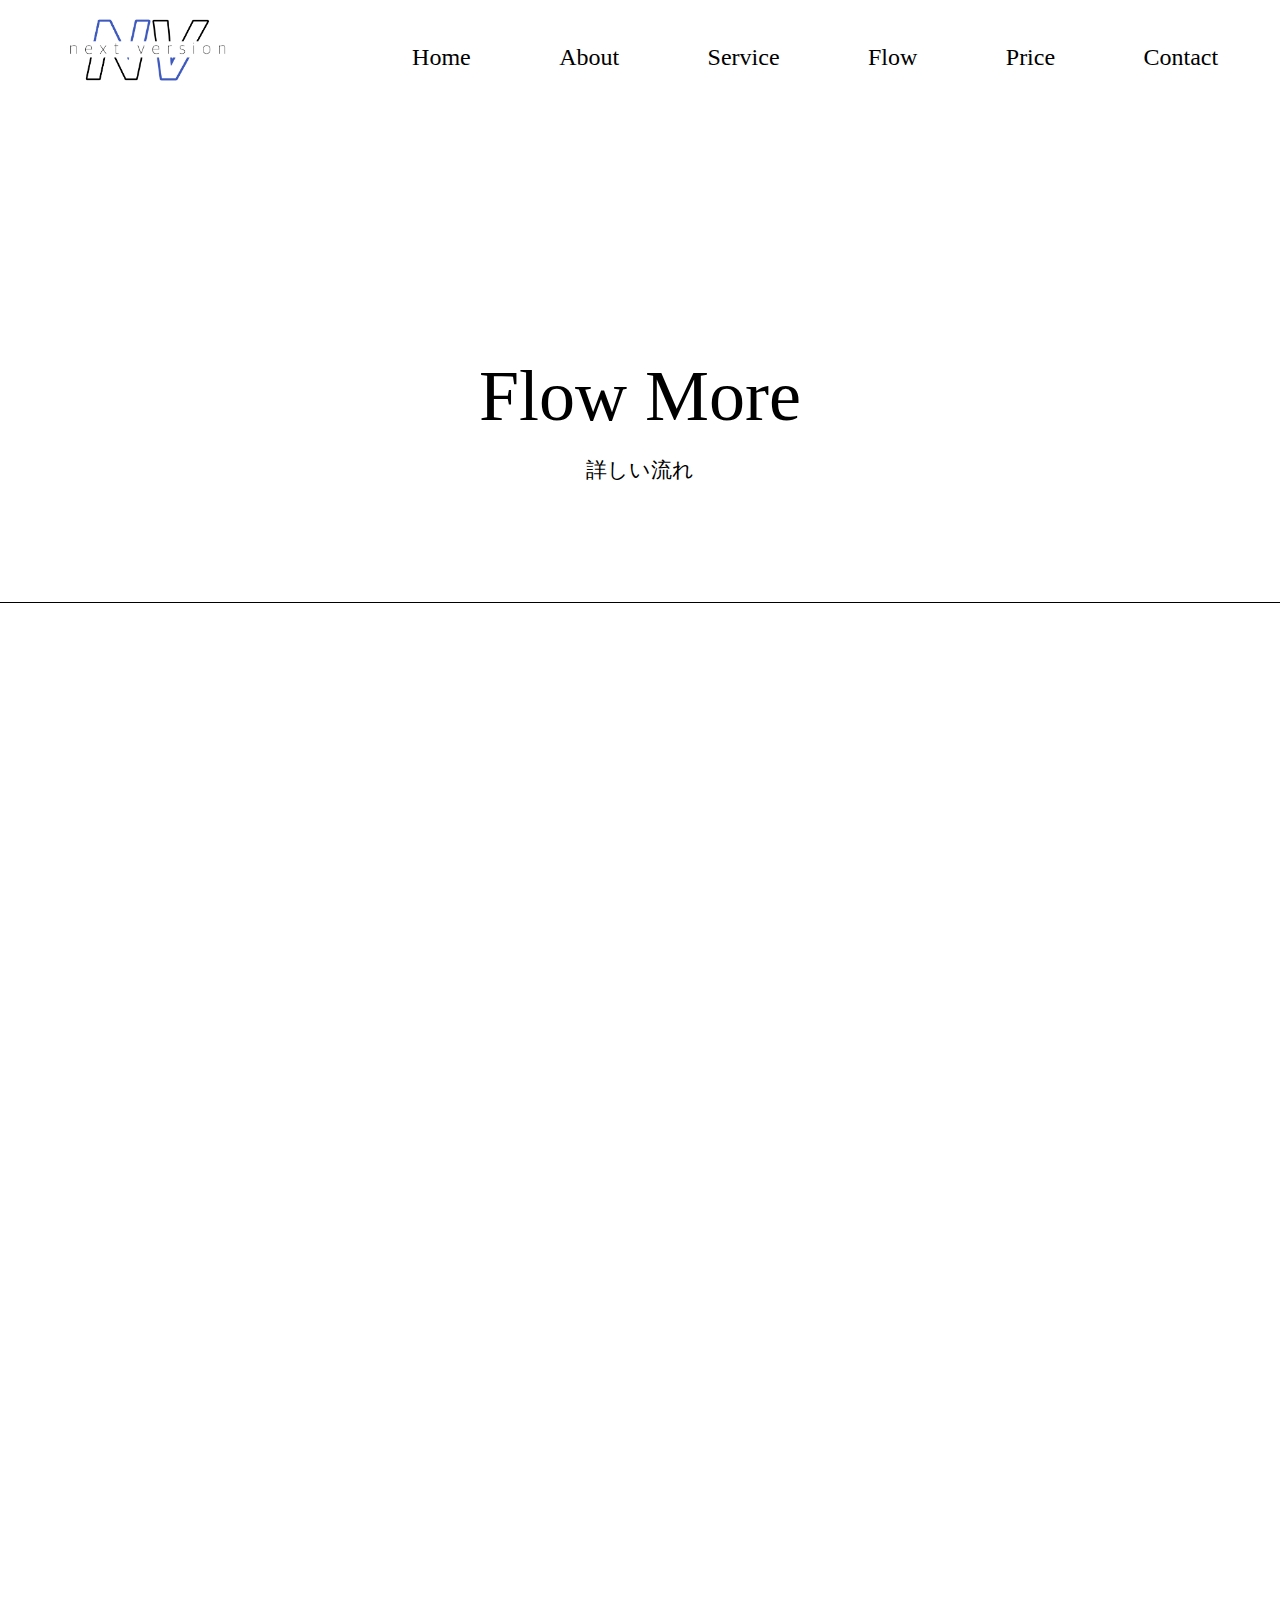
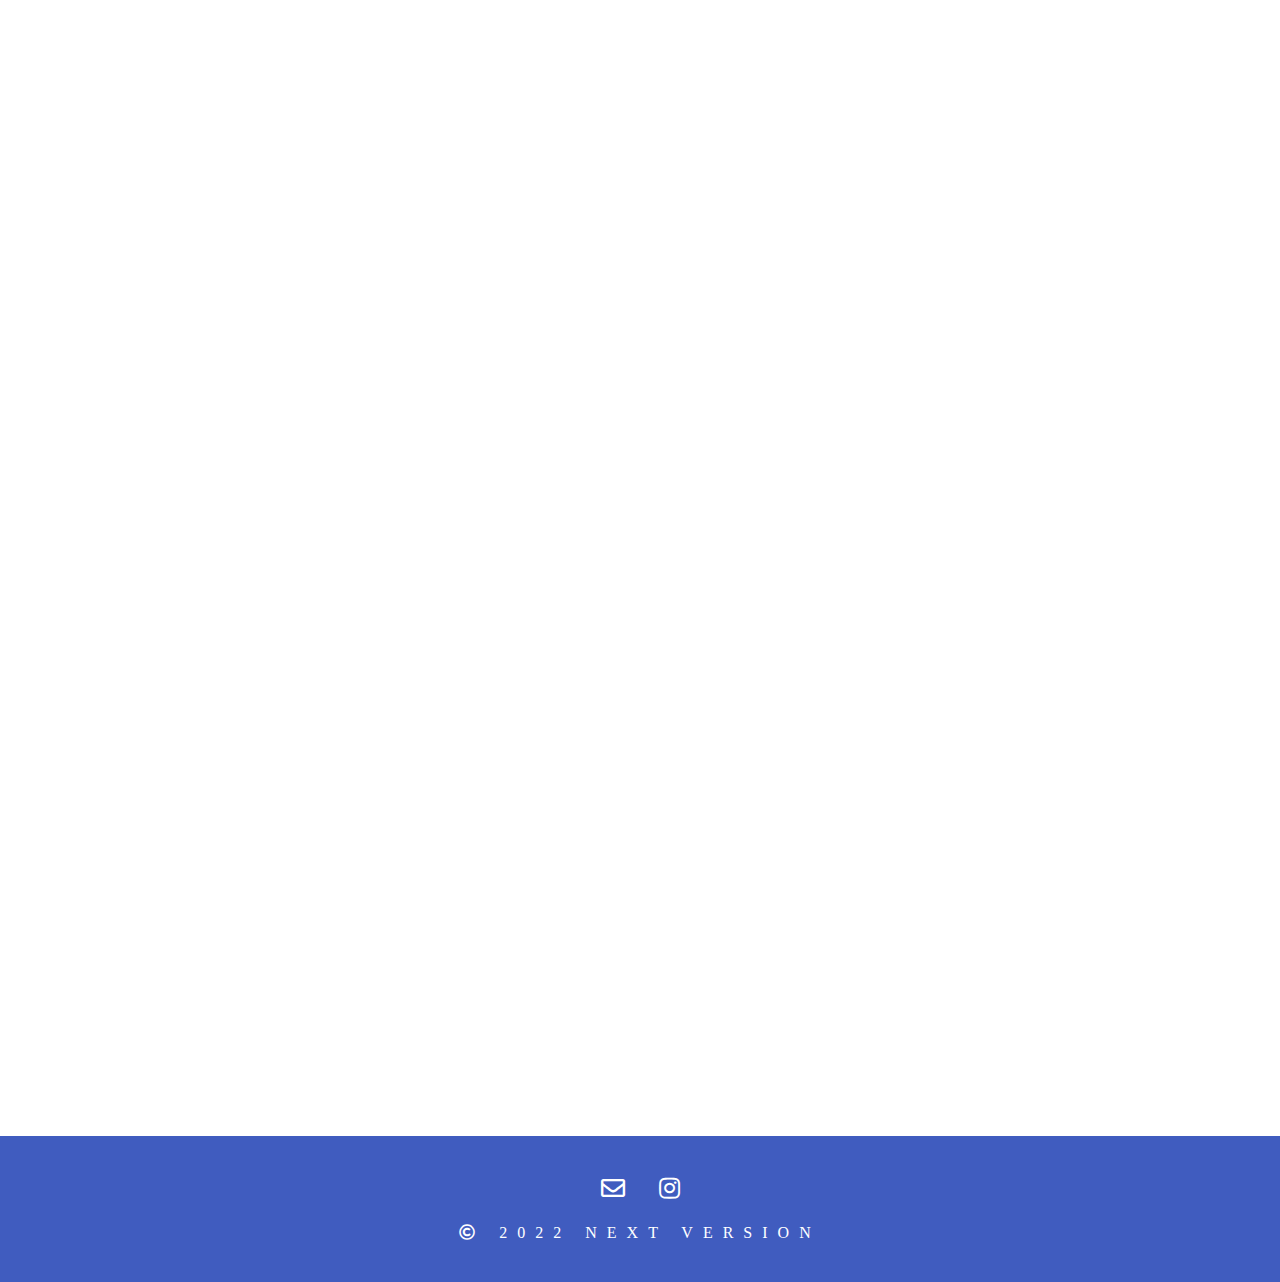
<file: flow.html>
<html>
    <head>
        <meta charset="utf-8">
        <meta name="viewport" content="width=device-width, initial-scale=1.0">
        <link href="https://fonts.googleapis.com/css?family=Alegreya+Sans+SC:300" rel="stylesheet">
        <link rel="stylesheet" href="flow.css">
        <link rel="stylesheet" href="flow_res.css">
        <link rel="stylesheet" href="resset.css">
        <link href="https://use.fontawesome.com/releases/v5.6.1/css/all.css" rel="stylesheet">
        <script src="https://code.jquery.com/jquery-3.6.0.min.js" integrity="sha256-/xUj+3OJU5yExlq6GSYGSHk7tPXikynS7ogEvDej/m4="crossorigin="anonymous"></script>
        
    </head>
    <body>
        <header>
            <div class="header-container">
                <div class="header-left">
                    <a href="nextversion.html#next-top">
                        <img src="logo_sub.PNG">
                    </a>
                </div>
                <div class="header-right">
                    <div class="home-btn header-btn">
                        <a href="index.html#next-top">Home</a>
                    </div>
                    <div class="about-btn header-btn">
                        <a href="index.html#next-about">About</a>
                    </div>
                    <div class="service-btn header-btn">
                        <a href="index.html#next-service">Service</a>
                    </div>
                    <div class="flow-btn header-btn">
                        <a href="index.html#next-flow">Flow</a>
                    </div>
                    <div class="price-btn header-btn">
                        <a href="index.html#next-price">Price</a>
                    </div>
                    <div class="contact-btn header-btn">
                        <a href="index.html#next-contact">Contact</a>
                    </div>
                    <div class="header-btns">
                        <ul class="header-menu">
                            <li>
                                <i class="fas fa-align-justify"></i>
                                <ul class="header-menu-sub">
                                    <li><a href="index.html#next-top">Home</a></li>
                                    <li><a href="index.html#next-about">About</a></li>
                                    <li><a href="index.html#next-service">Service</a></li>
                                    <li><a href="index.html#next-flow">Flow</a></li>
                                    <li><a href="index.html#next-price">Price</a></li>
                                    <li><a href="index.html#next-contact">Contact</a></li>
                                </ul>
                            </li>
                        </ul>
                    </div>
                </div>
            </div>
        </header>

        <main>
            <div class="flow-more">
                <div class="flow-more-container">
                    <div class="flow-more-head">
                        <h1>Flow More</h1>
                        <p>詳しい流れ</p>
                    </div>
                    <div class="flow-more-main fadein">
                        <div class="flow-more-top">
                            <h1 class="top-header">ホームページ制作の流れ</h1>
                            <div class="top-text">
                                <i class="fas fa-laptop-code"></i>
                                <p>店舗用サイトやコーポレートサイト、<br class="sp">ECサイトなど何でも製作致します。<br>ホームページの更新や既存のサイトの<br class="sp">デザイン変更も受け付けております。<br>何でもご相談ください。</p>
                            </div>
                        </div>
                        <div class="flow-more-text">
                            <div class="step_one step_block fadein">
                                <div class="step_left">
                                    <h1>STEP 1</h1>
                                </div>
                                <div class="step_right">
                                    <h2>お打ち合わせ・ヒアリング</h2>
                                    <p>まずは当ホームページのメールリンクかインスタグラムのDMにてご連絡ください。<br>
                                        日程調整次第、対面やオンラインでの打ち合わせを<br class="tb">致します。<br>
                                        そこで、ご要望やご予算を相談させていただきます。
                                    </p>
                                </div>
                            </div>
                            <div class="step_two step_block fadein">
                                <div class="step_left">
                                    <h1>STEP 2</h1>
                                </div>
                                <div class="step_right">
                                    <h2>ご提案・お見積もり・発注決定</h2>
                                    <p>ヒアリング内容をもとにお見積りや課題分析などを<br class="tb">させていただきます。<br>
                                        ご要望いただいたホームページの制作量から、お見積りを提出させていただきます。<br>
                                       (製作費のご入金は納品後となります。)
                                    </p>
                                </div>
                            </div>
                            <div class="step_three step_block fadein">
                                <div class="step_left">
                                    <h1>STEP 3</h1>
                                </div>
                                <div class="step_right">
                                    <h2>構成・ワイヤーフレームの作成</h2>
                                    <p>
                                        ここで、ホームページの構成や写真やテキストの素材を確定します。
                                    </p>
                                </div>
                            </div>
                            <div class="step_four step_block fadein">
                                <div class="step_left">
                                    <h1>STEP 4</h1>
                                </div>
                                <div class="step_right">
                                    <h2>デザインを入れる</h2>
                                    <p>
                                        ワイヤーフレームをもとにデザインを入れていきます。
                                    </p>
                                </div>
                            </div>
                            <div class="step_five step_block fadein">
                                <div class="step_left">
                                    <h1>STEP 5</h1>
                                </div>
                                <div class="step_right">
                                    <h2>テスト環境にコーディング</h2>
                                    <p>
                                        デザインをもとに、コーディングをしていきます。<br>動きのあるホームページはここで作成致します。
                                    </p>
                                </div>
                            </div>
                            <div class="step_six step_block fadein">
                                <div class="step_left">
                                    <h1>STEP 6</h1>
                                </div>
                                <div class="step_right">
                                    <h2>テストサイトで確認・修正、納品</h2>
                                    <p>
                                        ここでサイトの不具合や機能などの確認を<br class="tb">していただきます。<br>
                                        完成次第、サイトを本番環境に移行し、<br class="tb">納品となります。
                                    </p>
                                </div>
                        </div>
                    </div>
                </div>
            </div>
        </main>
        <footer>
            <div class="contacts">
                <a href="mailto:tachi.ishi.lab@gmail.com" class="footer-mail"><i class="far fa-envelope"></i></a>
                <a href="https://www.instagram.com/tachibana_hayato_/" class="footer-insta"><i class="fab fa-instagram"></i></a>
            </div>
            <p><i class="far fa-copyright"></i> 2022 NEXT VERSION</p>
        </footer>
        <script src="flow.js"></script>
    </body>
</html>
</file>
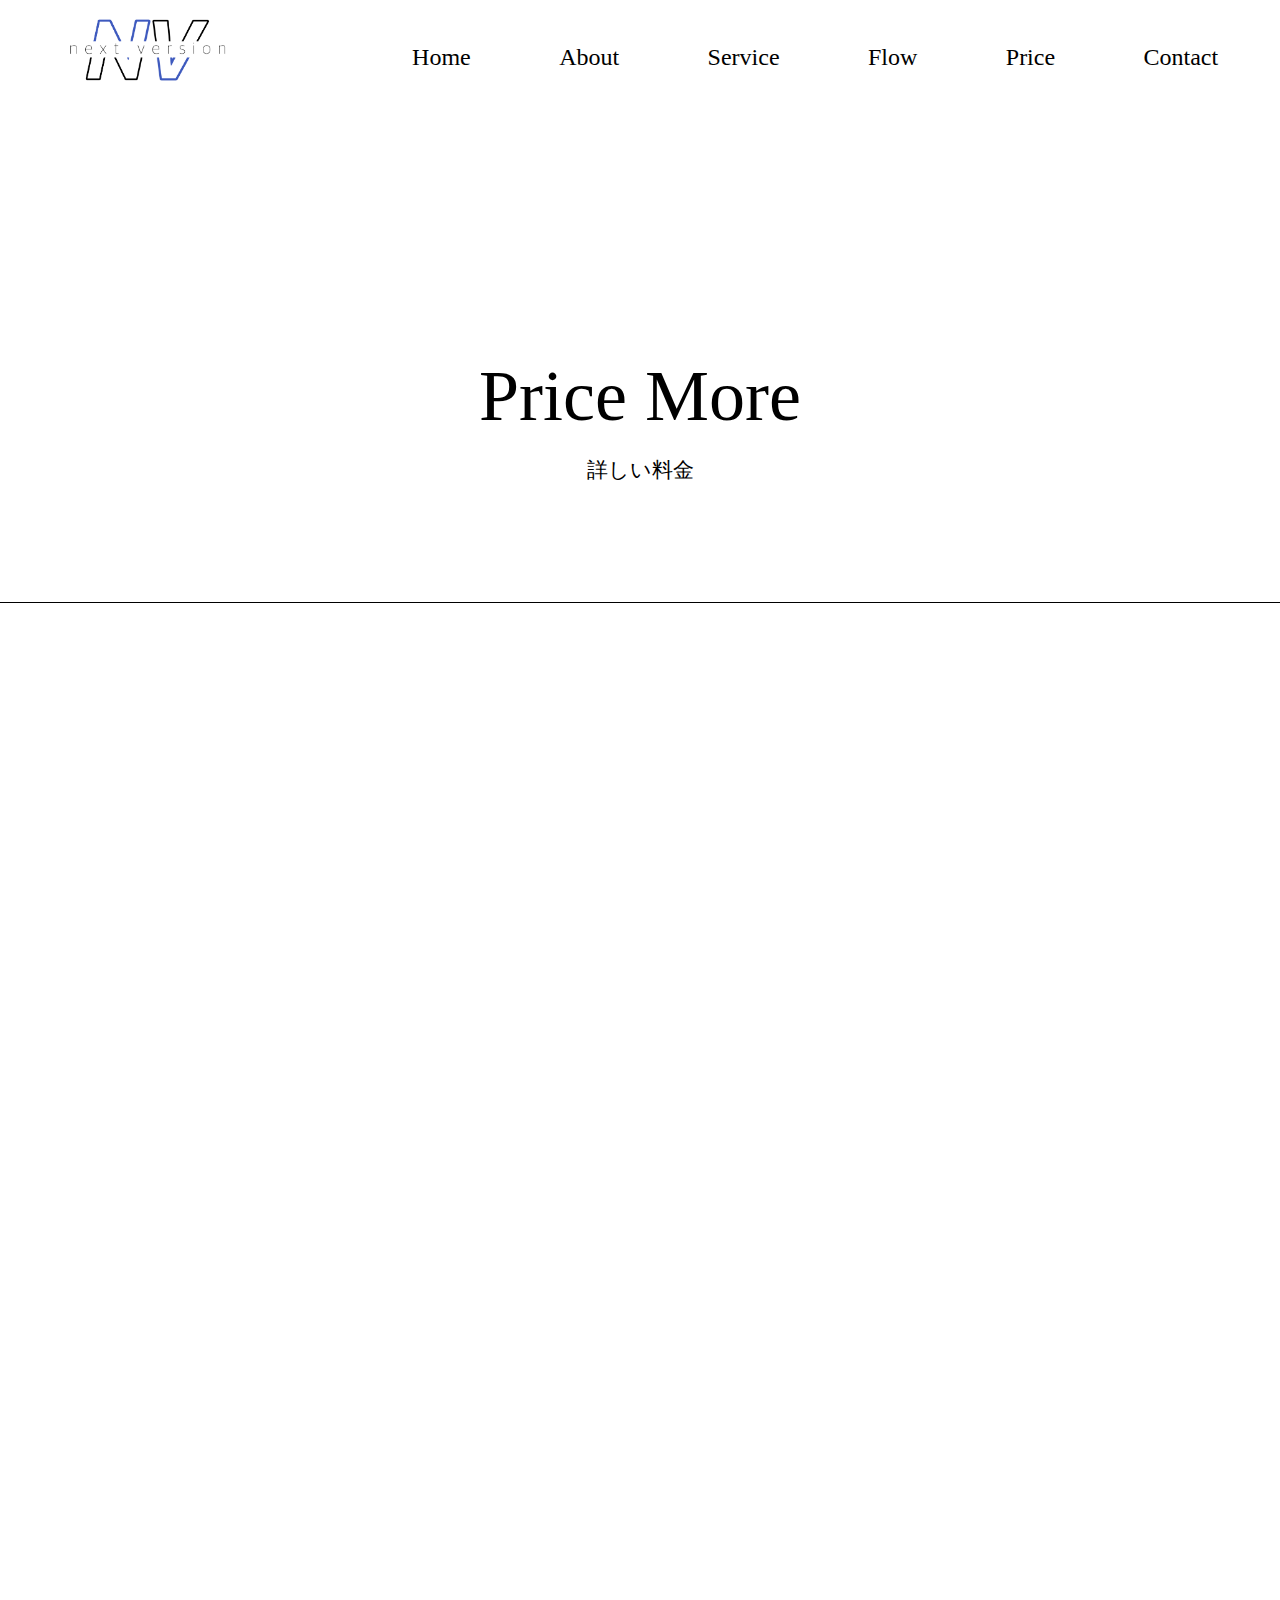
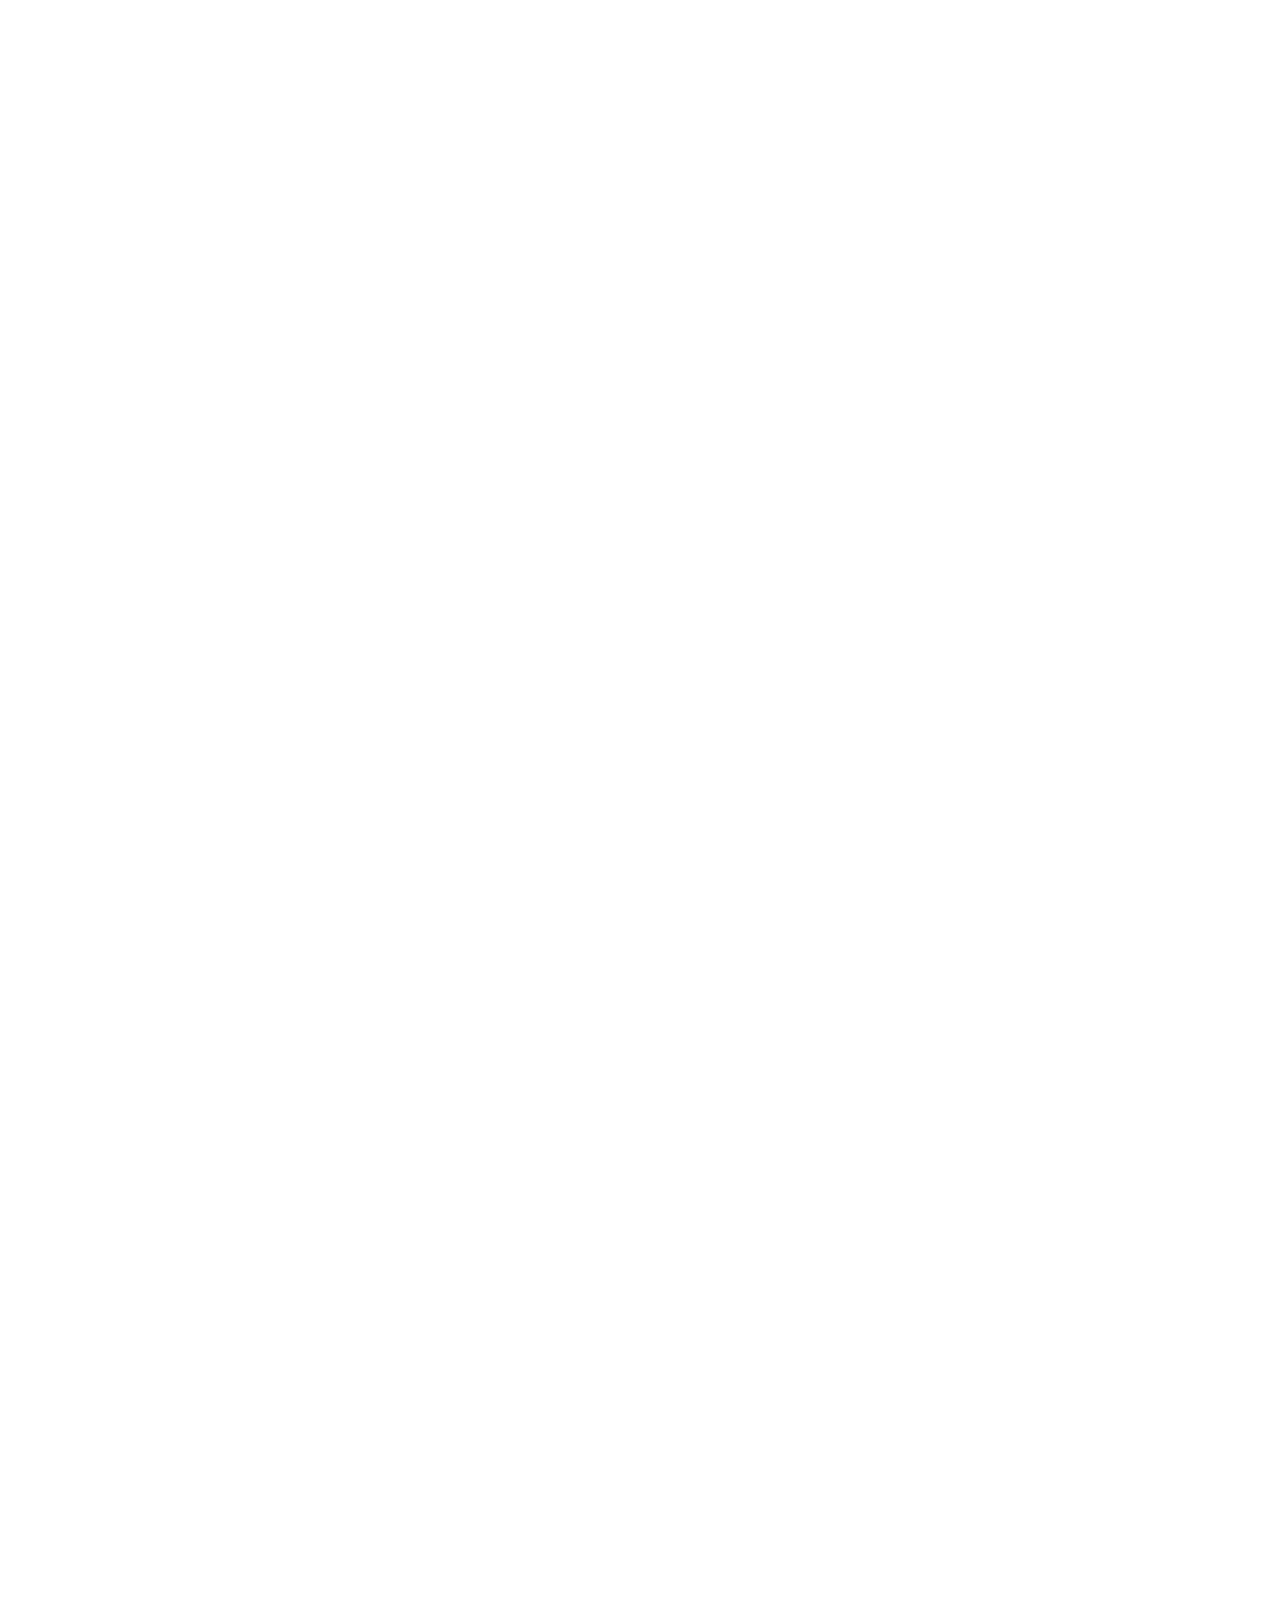
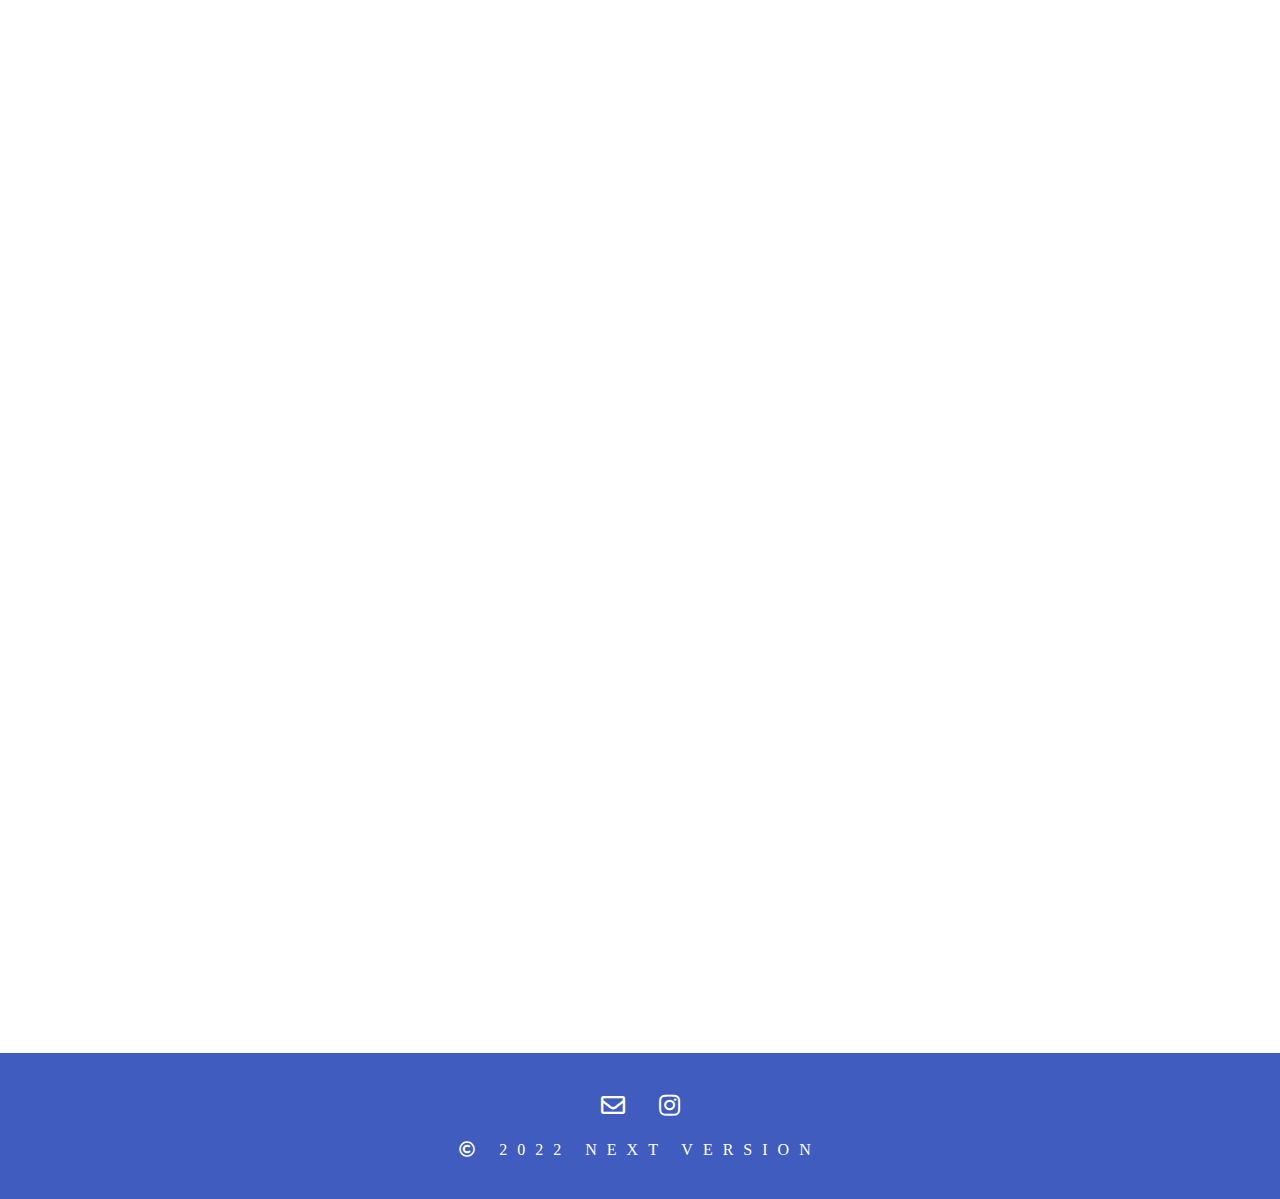
<file: price.html>
<html>
    <head>
        <meta charset="utf-8">
        <meta name="viewport" content="width=device-width, initial-scale=1.0">
        <link href="https://fonts.googleapis.com/css?family=Alegreya+Sans+SC:300" rel="stylesheet">
        <link rel="stylesheet" href="price.css">
        <link rel="stylesheet" href="price_res.css">
        <link rel="stylesheet" href="resset.css">
        <link href="https://use.fontawesome.com/releases/v5.6.1/css/all.css" rel="stylesheet">
        <script src="https://code.jquery.com/jquery-3.6.0.min.js" integrity="sha256-/xUj+3OJU5yExlq6GSYGSHk7tPXikynS7ogEvDej/m4="crossorigin="anonymous"></script>

    </head>
    <body>
        <header>
            <div class="header-container">
                <div class="header-left">
                    <a href="nextversion.html#next-top">
                        <img src="logo_sub.PNG">
                    </a>
                </div>
                <div class="header-right">
                    <div class="home-btn header-btn">
                        <a href="index.html#next-top">Home</a>
                    </div>
                    <div class="about-btn header-btn">
                        <a href="index.html#next-about">About</a>
                    </div>
                    <div class="service-btn header-btn">
                        <a href="index.html#next-service">Service</a>
                    </div>
                    <div class="flow-btn header-btn">
                        <a href="index.html#next-flow">Flow</a>
                    </div>
                    <div class="price-btn header-btn">
                        <a href="index.html#next-price">Price</a>
                    </div>
                    <div class="contact-btn header-btn">
                        <a href="index.html#next-contact">Contact</a>
                    </div>
                    <div class="header-btns">
                        <ul class="header-menu">
                            <li>
                                <i class="fas fa-align-justify"></i>
                                <ul class="header-menu-sub">
                                    <li><a href="index.html#next-top">Home</a></li>
                                    <li><a href="index.html#next-about">About</a></li>
                                    <li><a href="index.html#next-service">Service</a></li>
                                    <li><a href="index.html#next-flow">Flow</a></li>
                                    <li><a href="index.html#next-price">Price</a></li>
                                    <li><a href="index.html#next-contact">Contact</a></li>
                                </ul>
                            </li>
                        </ul>
                    </div>
                </div>
            </div>
        </header>
        <main>
            <div class="price-more">
                <div class="price-more-head">
                    <h1>Price More</h1>
                    <p>詳しい料金</p>
                </div>
                <div class="price-more-top-text fadein">
                    <p>料金につきましては制作するページ量、アニメーションによって変更致します。
                        <br>例ではありますが、下記のような料金<br class="sp">設定になります。
                    </p>
                </div>
                <div class="site-one site-box fadein">
                    <div class="site-box-container">
                        <h1>例1:&nbsp;ECサイト</h1>
                        <div class="site-box-content">
                            <div class="content-box content-price">
                                <h2>制作費用</h2>
                                <p>¥150,000〜</p>
                            </div>
                            <div class="content-box content-period">
                                <h2>制作期間</h2>
                                <p>1ヶ月〜</p>
                            </div>
                            <div class="content-box content-more">
                                <h2>制作内容</h2>
                                <p>
                                    物販サイトです。<br>
                                    自分の商品を販売したい方に<br class="sp"><br class="tb">オススメです。
                                </p>
                            </div>
                        </div>
                    </div>
                </div>
                <div class="site-two site-box fadein">
                    <div class="site-box-container">
                        <h1>例2:&nbsp;ポートフォリオサイト</h1>
                        <div class="site-box-content">
                            <div class="content-box content-price">
                                <h2>制作費用</h2>
                                <p>¥50,000〜</p>
                            </div>
                            <div class="content-box content-period">
                                <h2>制作期間</h2>
                                <p>1ヶ月〜</p>
                            </div>
                            <div class="content-box content-more">
                                <h2>制作内容</h2>
                                <p>
                                    制作した作品を提載する<br class="sp">サイトです。<br>
                                    オンラインにご自身の作品を置き、多くの人に作品を見せたい<br class="sp">という方にオススメです。
                                </p>
                            </div>
                        </div>
                    </div>
                </div>
                <div class="site-three site-box fadein">
                    <div class="site-box-container">
                        <h1>例3:&nbsp;店舗サイト</h1>
                        <div class="site-box-content">
                            <div class="content-box content-price">
                                <h2>制作費用</h2>
                                <p>¥150,000〜</p>
                            </div>
                            <div class="content-box content-period">
                                <h2>制作期間</h2>
                                <p>1ヶ月〜</p>
                            </div>
                            <div class="content-box content-more">
                                <h2>制作内容</h2>
                                <p>
                                    カフェや美容室など実店舗を<br class="sp">出店されている方に<br class="tb">オススメの<br class="sp">サイトです。<br>
                                    メニューやコンセプト、お知らせなどを提載します。
                                </p>
                            </div>
                        </div>
                    </div>
                </div>
                <div class="site-four site-box fadein">
                    <div class="site-box-container">
                        <h1>例4:&nbsp;１ページ完結型サイト</h1>
                        <div class="site-box-content">
                            <div class="content-box content-price">
                                <h2>制作費用</h2>
                                <p>¥100,000円〜</p>
                            </div>
                            <div class="content-box content-period">
                                <h2>制作期間</h2>
                                <p>1ヶ月〜</p>
                            </div>
                            <div class="content-box content-more">
                                <h2>制作内容</h2>
                                <p>
                                    シンプルなサイトが望みの方は<br class="sp"><br class="tb">こちらがオススメ<br class="tb">です。<br>
                                    ページを一枚にまとめて、<br class="sp">シンプルなサイト構成が<br class="sp">可能です。
                                </p>
                            </div>
                        </div>
                    </div>
                </div>
                <div class="site-five site-box fadein">
                    <div class="site-box-container">
                        <h1>例5:&nbsp;ランディンページ</h1>
                        <div class="site-box-content">
                            <div class="content-box content-price">
                                <h2>制作費用</h2>
                                <p>¥200,000〜</p>
                            </div>
                            <div class="content-box content-period">
                                <h2>制作期間</h2>
                                <p>1.5ヶ月〜</p>
                            </div>
                            <div class="content-box content-more">
                                <h2>制作内容</h2>
                                <p>
                                    広告用のサイトです。<br>
                                    商品をwebページに載せて、<br class="sp">宣伝したいという方にオススメ<br class="sp">です。
                                </p>
                            </div>
                        </div>
                    </div>
                </div>
                <div class="site-six site-box fadein">
                    <div class="site-box-container">
                        <h1>例6:&nbsp;コーポレートサイト</h1>
                        <div class="site-box-content">
                            <div class="content-box content-price">
                                <h2>制作費用</h2>
                                <p>¥250,000</p>
                            </div>
                            <div class="content-box content-period">
                                <h2>制作期間</h2>
                                <p>1.5ヶ月〜</p>
                            </div>
                            <div class="content-box content-more">
                                <h2>制作内容</h2>
                                <p>
                                    法人様向けのホームページです。<br>
                                    採用情報や自分の会社のサイトを作りたいという方にオススメ<br class="sp">です。
                                </p>
                            </div>
                        </div>
                    </div>
                </div>
                <div class="plan-boxes fadein">
                    <div class="boxes-container">
                        <div class="plan-box a-plan">
                            <h2>Aプラン</h2>
                            <h3>上記のホームページ作成費</h3>
                            <p>運用・保守なし</p>
                        </div>
                        <div class="plan-box b-plan">
                            <h2>Bプラン</h2>
                            <h3>上記のホームページ作成費</h3>
                            <p>運用・保守あり（運用費 ¥:5000/月)</p>
                        </div>
                    </div>
                </div>
            </div>
        </main>
        <footer>
            <div class="contacts">
                <a href="mailto:tachi.ishi.lab@gmail.com" class="footer-mail"><i class="far fa-envelope"></i></a>
                <a href="https://www.instagram.com/tachibana_hayato_/" class="footer-insta"><i class="fab fa-instagram"></i></a>
            </div>
            <p><i class="far fa-copyright"></i> 2022 NEXT VERSION</p>
        </footer>
        <script src="price.js"></script>
    </body>
</html>
</file>
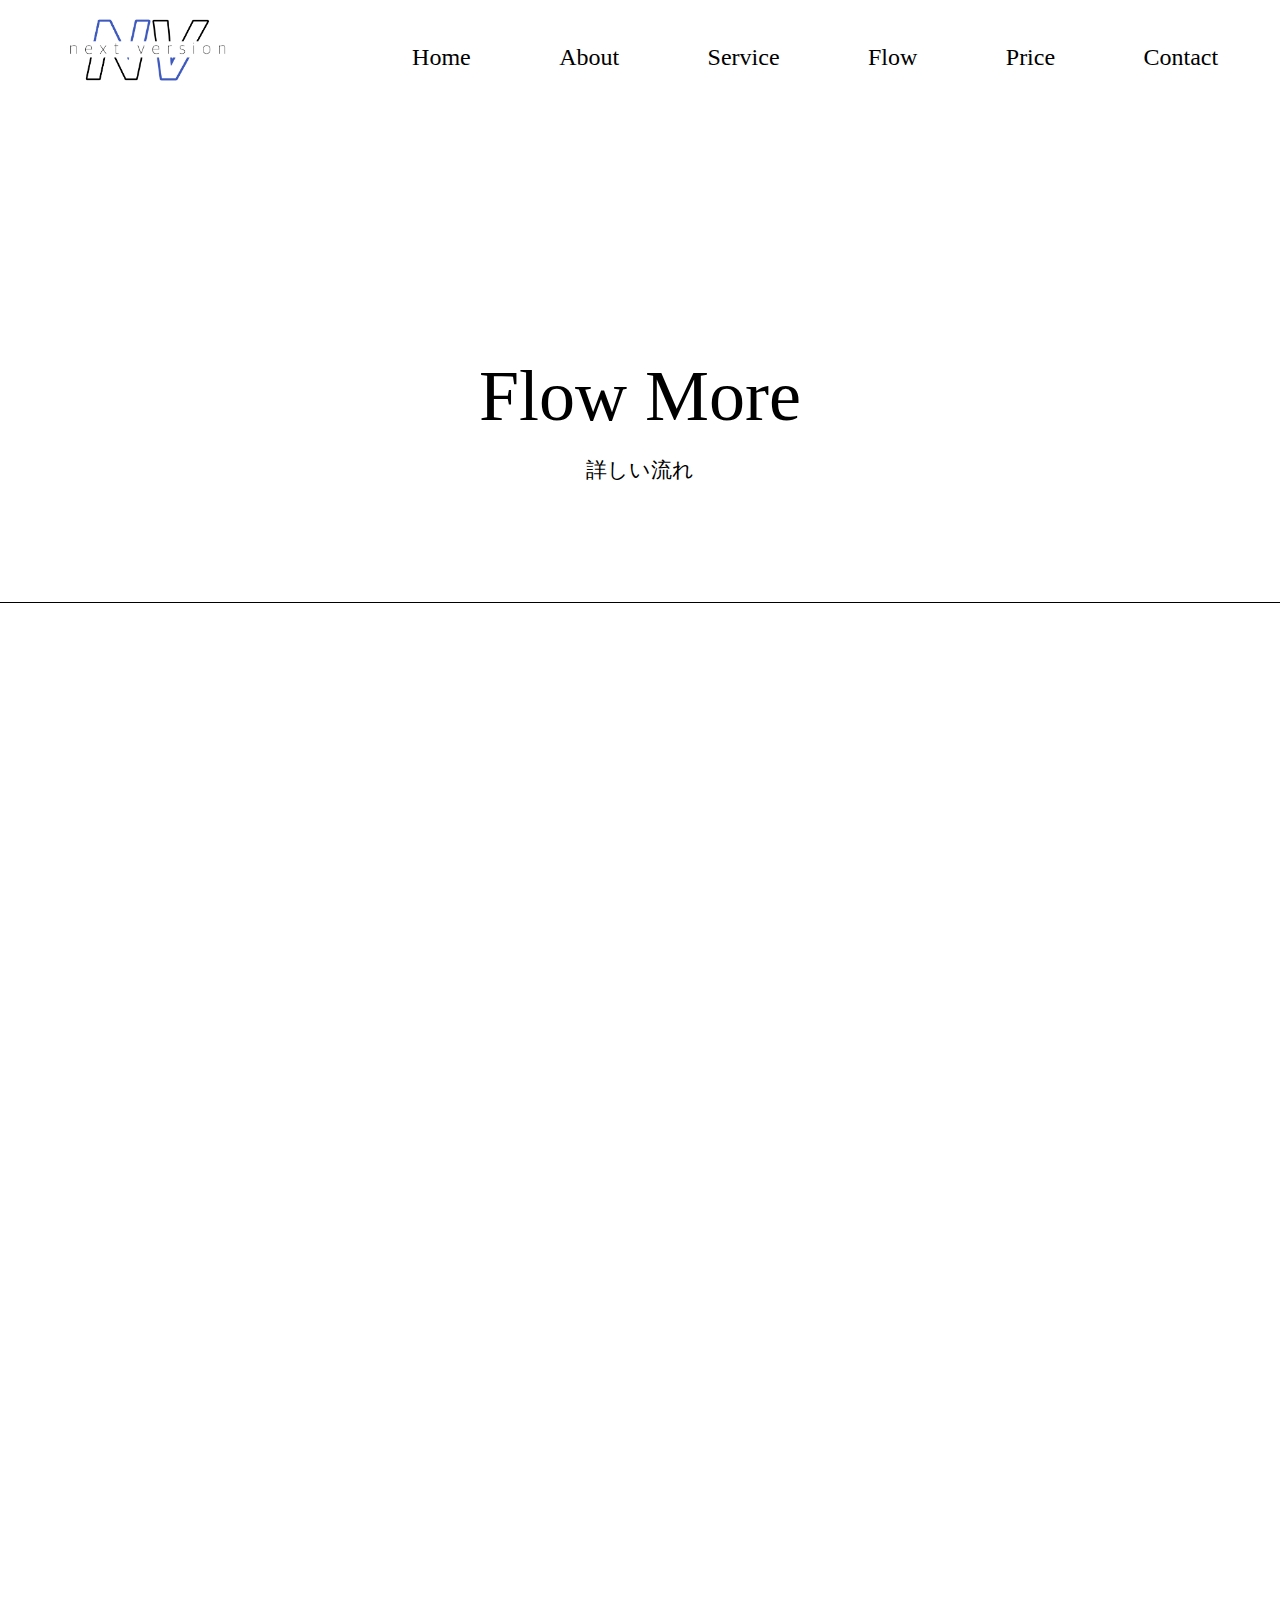
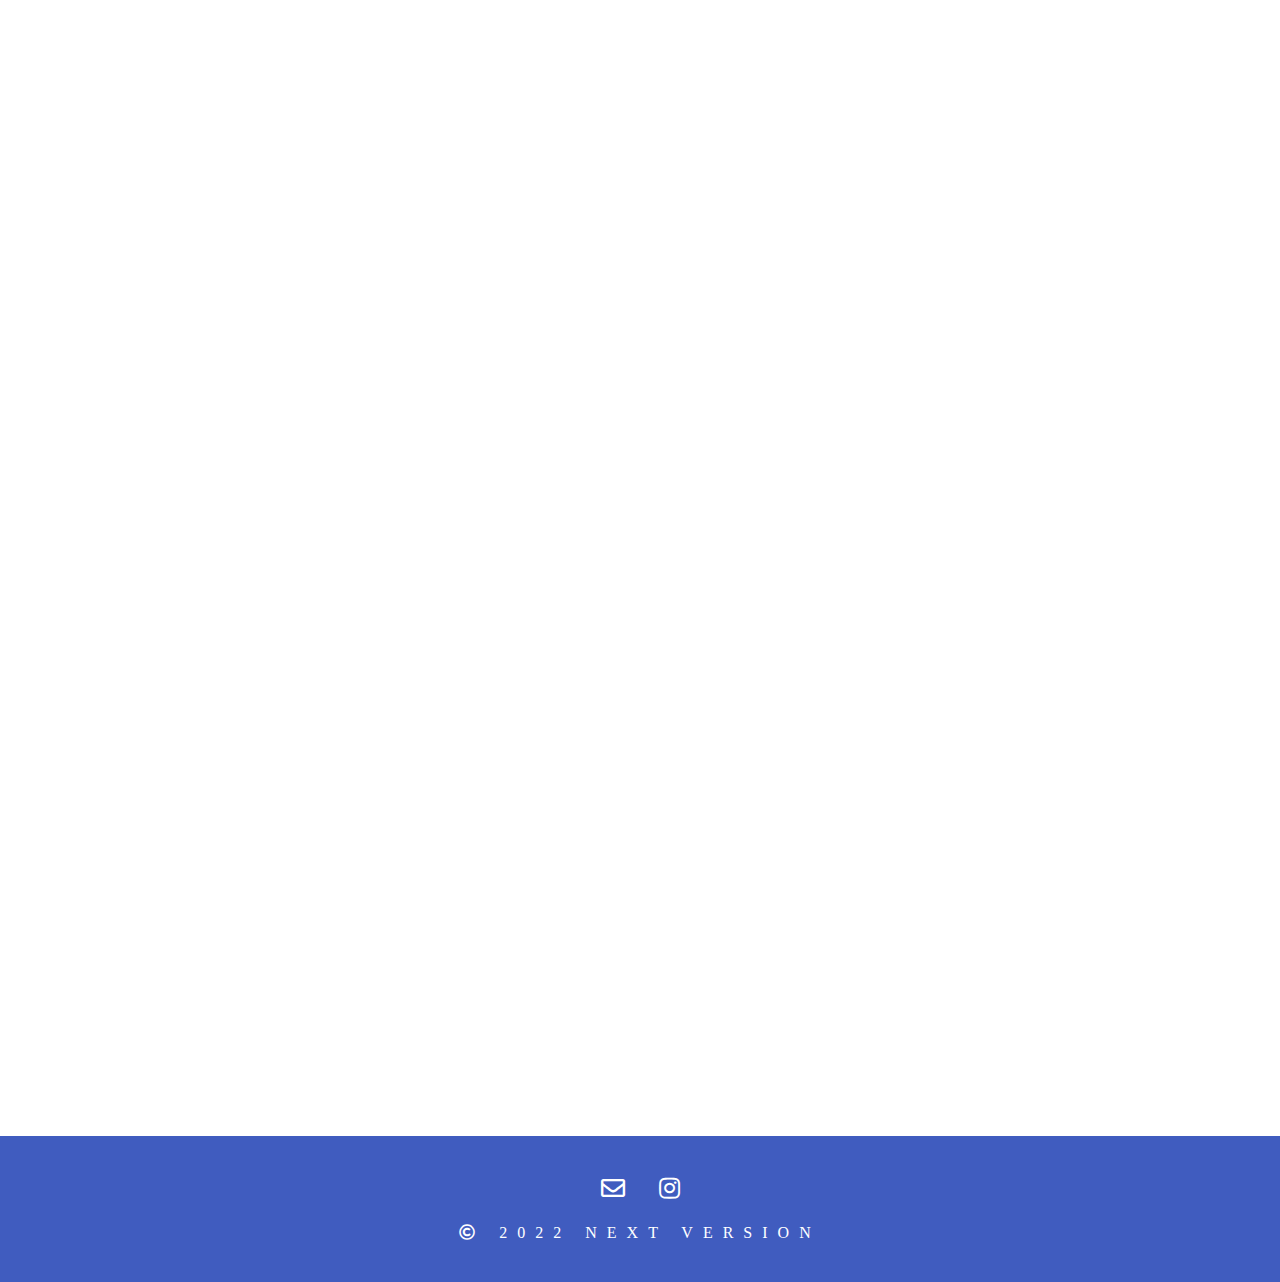
<file: nextversion_git/flow.html>
<html>
    <head>
        <meta charset="utf-8">
        <meta name="viewport" content="width=device-width, initial-scale=1.0">
        <link href="https://fonts.googleapis.com/css?family=Alegreya+Sans+SC:300" rel="stylesheet">
        <link rel="stylesheet" href="flow.css">
        <link rel="stylesheet" href="flow_res.css">
        <link rel="stylesheet" href="resset.css">
        <link href="https://use.fontawesome.com/releases/v5.6.1/css/all.css" rel="stylesheet">
        <script src="https://code.jquery.com/jquery-3.6.0.min.js" integrity="sha256-/xUj+3OJU5yExlq6GSYGSHk7tPXikynS7ogEvDej/m4="crossorigin="anonymous"></script>
        
    </head>
    <body>
        <header>
            <div class="header-container">
                <div class="header-left">
                    <a href="nextversion.html#next-top">
                        <img src="logo_sub.PNG">
                    </a>
                </div>
                <div class="header-right">
                    <div class="home-btn header-btn">
                        <a href="nextversion.html#next-top">Home</a>
                    </div>
                    <div class="about-btn header-btn">
                        <a href="nextversion.html#next-about">About</a>
                    </div>
                    <div class="service-btn header-btn">
                        <a href="nextversion.html#next-service">Service</a>
                    </div>
                    <div class="flow-btn header-btn">
                        <a href="nextversion.html#next-flow">Flow</a>
                    </div>
                    <div class="price-btn header-btn">
                        <a href="nextversion.html#next-price">Price</a>
                    </div>
                    <div class="contact-btn header-btn">
                        <a href="nextversion.html#next-contact">Contact</a>
                    </div>
                    <div class="header-btns">
                        <ul class="header-menu">
                            <li>
                                <i class="fas fa-align-justify"></i>
                                <ul class="header-menu-sub">
                                    <li><a href="nextversion.html#next-top">Home</a></li>
                                    <li><a href="nextversion.html#next-about">About</a></li>
                                    <li><a href="nextversion.html#next-service">Service</a></li>
                                    <li><a href="nextversion.html#next-flow">Flow</a></li>
                                    <li><a href="nextversion.html#next-price">Price</a></li>
                                    <li><a href="nextversion.html#next-contact">Contact</a></li>
                                </ul>
                            </li>
                        </ul>
                    </div>
                </div>
            </div>
        </header>

        <main>
            <div class="flow-more">
                <div class="flow-more-container">
                    <div class="flow-more-head">
                        <h1>Flow More</h1>
                        <p>詳しい流れ</p>
                    </div>
                    <div class="flow-more-main fadein">
                        <div class="flow-more-top">
                            <h1 class="top-header">ホームページ制作の流れ</h1>
                            <div class="top-text">
                                <i class="fas fa-laptop-code"></i>
                                <p>店舗用サイトやコーポレートサイト、<br class="sp">ECサイトなど何でも製作致します。<br>ホームページの更新や既存のサイトの<br class="sp">デザイン変更も受け付けております。<br>何でもご相談ください。</p>
                            </div>
                        </div>
                        <div class="flow-more-text">
                            <div class="step_one step_block fadein">
                                <div class="step_left">
                                    <h1>STEP 1</h1>
                                </div>
                                <div class="step_right">
                                    <h2>お打ち合わせ・ヒアリング</h2>
                                    <p>まずは当ホームページのメールリンクかインスタグラムのDMにてご連絡ください。<br>
                                        日程調整次第、対面やオンラインでの打ち合わせを<br class="tb">致します。<br>
                                        そこで、ご要望やご予算を相談させていただきます。
                                    </p>
                                </div>
                            </div>
                            <div class="step_two step_block fadein">
                                <div class="step_left">
                                    <h1>STEP 2</h1>
                                </div>
                                <div class="step_right">
                                    <h2>ご提案・お見積もり・発注決定</h2>
                                    <p>ヒアリング内容をもとにお見積りや課題分析などを<br class="tb">させていただきます。<br>
                                        ご要望いただいたホームページの制作量から、お見積りを提出させていただきます。<br>
                                       (製作費のご入金は納品後となります。)
                                    </p>
                                </div>
                            </div>
                            <div class="step_three step_block fadein">
                                <div class="step_left">
                                    <h1>STEP 3</h1>
                                </div>
                                <div class="step_right">
                                    <h2>構成・ワイヤーフレームの作成</h2>
                                    <p>
                                        ここで、ホームページの構成や写真やテキストの素材を確定します。
                                    </p>
                                </div>
                            </div>
                            <div class="step_four step_block fadein">
                                <div class="step_left">
                                    <h1>STEP 4</h1>
                                </div>
                                <div class="step_right">
                                    <h2>デザインを入れる</h2>
                                    <p>
                                        ワイヤーフレームをもとにデザインを入れていきます。
                                    </p>
                                </div>
                            </div>
                            <div class="step_five step_block fadein">
                                <div class="step_left">
                                    <h1>STEP 5</h1>
                                </div>
                                <div class="step_right">
                                    <h2>テスト環境にコーディング</h2>
                                    <p>
                                        デザインをもとに、コーディングをしていきます。<br>動きのあるホームページはここで作成致します。
                                    </p>
                                </div>
                            </div>
                            <div class="step_six step_block fadein">
                                <div class="step_left">
                                    <h1>STEP 6</h1>
                                </div>
                                <div class="step_right">
                                    <h2>テストサイトで確認・修正、納品</h2>
                                    <p>
                                        ここでサイトの不具合や機能などの確認を<br class="tb">していただきます。<br>
                                        完成次第、サイトを本番環境に移行し、<br class="tb">納品となります。
                                    </p>
                                </div>
                        </div>
                    </div>
                </div>
            </div>
        </main>
        <footer>
            <div class="contacts">
                <a href="mailto:tachi.ishi.lab@gmail.com" class="footer-mail"><i class="far fa-envelope"></i></a>
                <a href="https://www.instagram.com/tachibana_hayato_/" class="footer-insta"><i class="fab fa-instagram"></i></a>
            </div>
            <p><i class="far fa-copyright"></i> 2022 NEXT VERSION</p>
        </footer>
        <script src="flow.js"></script>
    </body>
</html>
</file>
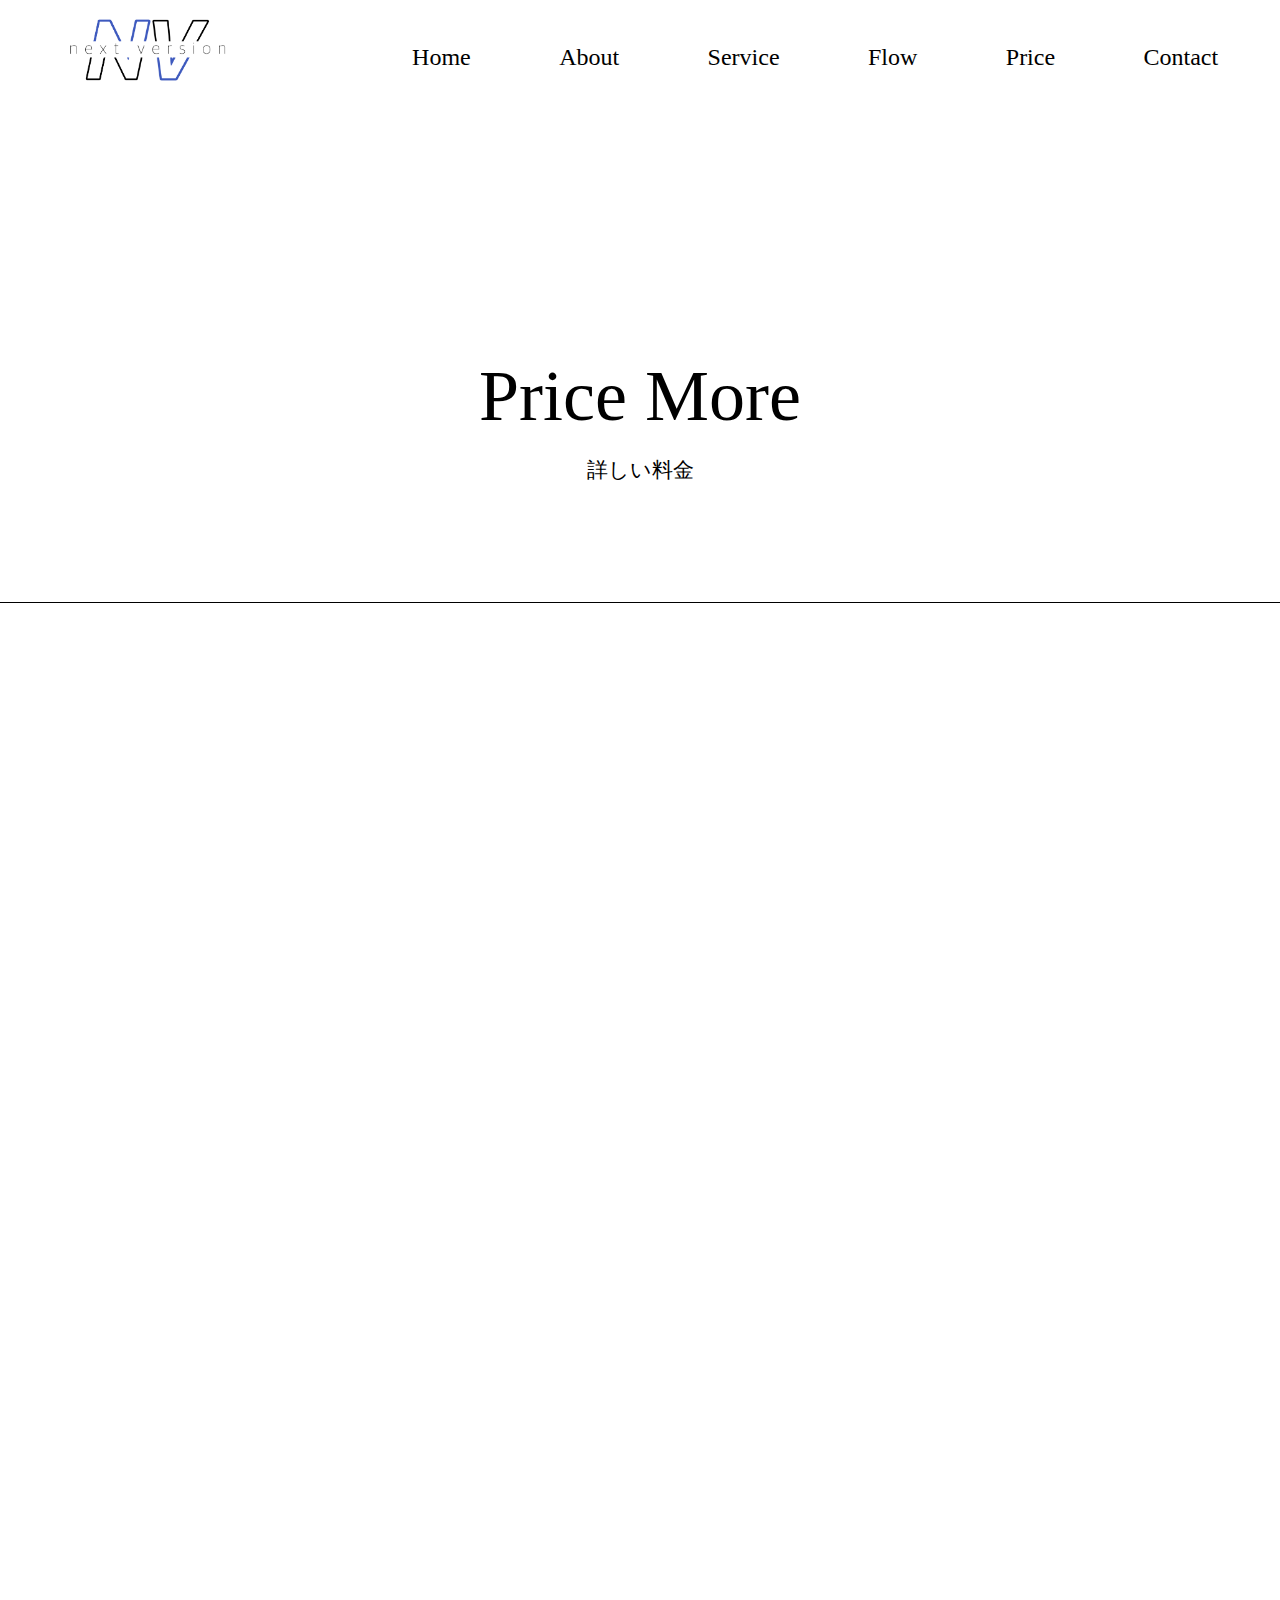
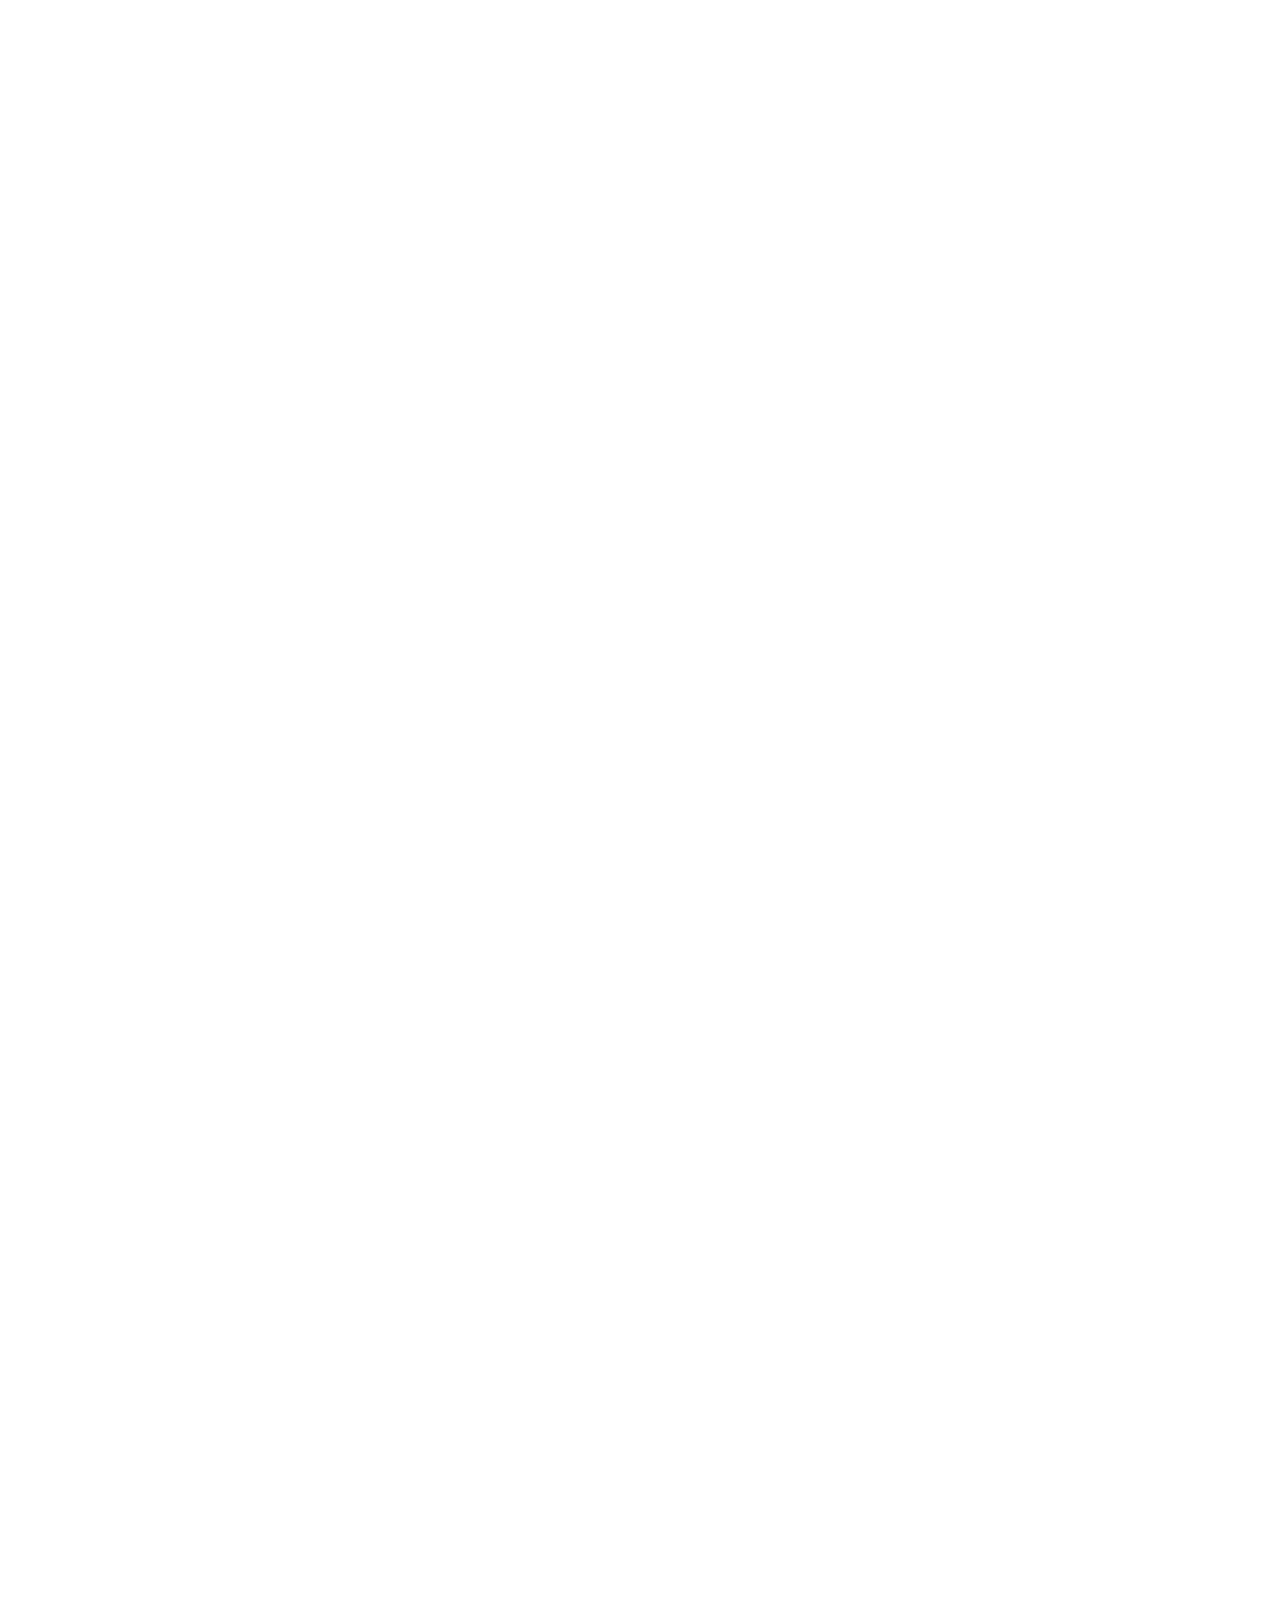
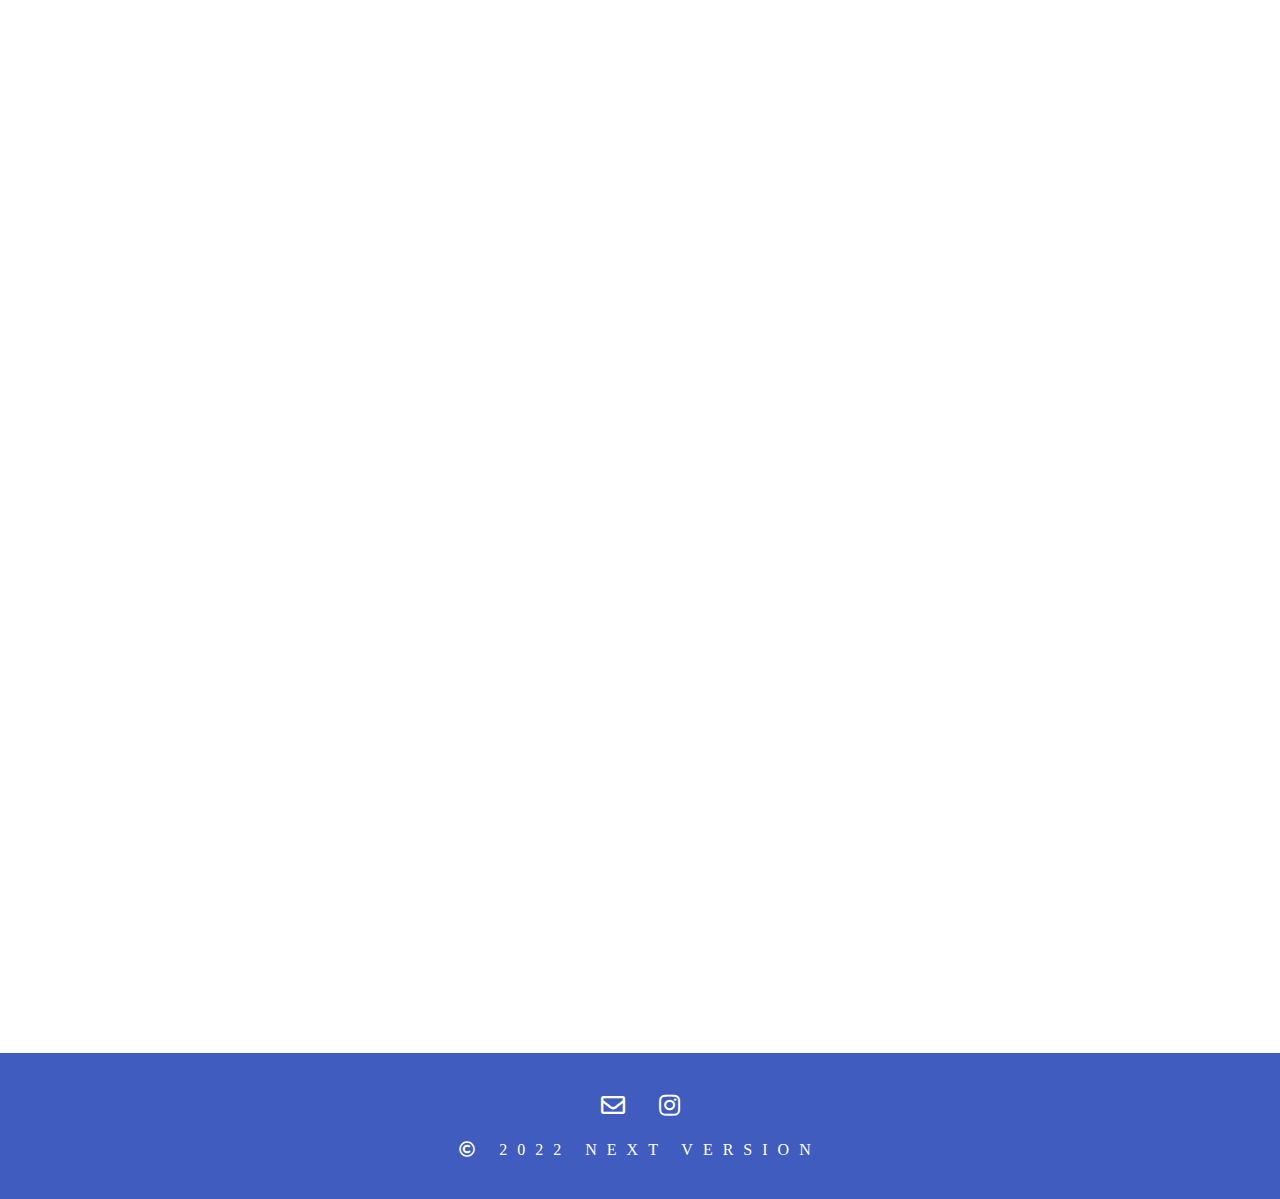
<file: nextversion_git/price.html>
<html>
    <head>
        <meta charset="utf-8">
        <meta name="viewport" content="width=device-width, initial-scale=1.0">
        <link href="https://fonts.googleapis.com/css?family=Alegreya+Sans+SC:300" rel="stylesheet">
        <link rel="stylesheet" href="price.css">
        <link rel="stylesheet" href="price_res.css">
        <link rel="stylesheet" href="resset.css">
        <link href="https://use.fontawesome.com/releases/v5.6.1/css/all.css" rel="stylesheet">
        <script src="https://code.jquery.com/jquery-3.6.0.min.js" integrity="sha256-/xUj+3OJU5yExlq6GSYGSHk7tPXikynS7ogEvDej/m4="crossorigin="anonymous"></script>

    </head>
    <body>
        <header>
            <div class="header-container">
                <div class="header-left">
                    <a href="nextversion.html#next-top">
                        <img src="logo_sub.PNG">
                    </a>
                </div>
                <div class="header-right">
                    <div class="home-btn header-btn">
                        <a href="nextversion.html#next-top">Home</a>
                    </div>
                    <div class="about-btn header-btn">
                        <a href="nextversion.html#next-about">About</a>
                    </div>
                    <div class="service-btn header-btn">
                        <a href="nextversion.html#next-service">Service</a>
                    </div>
                    <div class="flow-btn header-btn">
                        <a href="nextversion.html#next-flow">Flow</a>
                    </div>
                    <div class="price-btn header-btn">
                        <a href="nextversion.html#next-price">Price</a>
                    </div>
                    <div class="contact-btn header-btn">
                        <a href="nextversion.html#next-contact">Contact</a>
                    </div>
                    <div class="header-btns">
                        <ul class="header-menu">
                            <li>
                                <i class="fas fa-align-justify"></i>
                                <ul class="header-menu-sub">
                                    <li><a href="nextversion.html#next-top">Home</a></li>
                                    <li><a href="nextversion.html#next-about">About</a></li>
                                    <li><a href="nextversion.html#next-service">Service</a></li>
                                    <li><a href="nextversion.html#next-flow">Flow</a></li>
                                    <li><a href="nextversion.html#next-price">Price</a></li>
                                    <li><a href="nextversion.html#next-contact">Contact</a></li>
                                </ul>
                            </li>
                        </ul>
                    </div>
                </div>
            </div>
        </header>
        <main>
            <div class="price-more">
                <div class="price-more-head">
                    <h1>Price More</h1>
                    <p>詳しい料金</p>
                </div>
                <div class="price-more-top-text fadein">
                    <p>料金につきましては制作するページ量、アニメーションによって変更致します。
                        <br>例ではありますが、下記のような料金<br class="sp">設定になります。
                    </p>
                </div>
                <div class="site-one site-box fadein">
                    <div class="site-box-container">
                        <h1>例1:&nbsp;ECサイト</h1>
                        <div class="site-box-content">
                            <div class="content-box content-price">
                                <h2>制作費用</h2>
                                <p>¥150,000〜</p>
                            </div>
                            <div class="content-box content-period">
                                <h2>制作期間</h2>
                                <p>1ヶ月〜</p>
                            </div>
                            <div class="content-box content-more">
                                <h2>制作内容</h2>
                                <p>
                                    物販サイトです。<br>
                                    自分の商品を販売したい方に<br class="sp"><br class="tb">オススメです。
                                </p>
                            </div>
                        </div>
                    </div>
                </div>
                <div class="site-two site-box fadein">
                    <div class="site-box-container">
                        <h1>例2:&nbsp;ポートフォリオサイト</h1>
                        <div class="site-box-content">
                            <div class="content-box content-price">
                                <h2>制作費用</h2>
                                <p>¥50,000〜</p>
                            </div>
                            <div class="content-box content-period">
                                <h2>制作期間</h2>
                                <p>1ヶ月〜</p>
                            </div>
                            <div class="content-box content-more">
                                <h2>制作内容</h2>
                                <p>
                                    制作した作品を提載する<br class="sp">サイトです。<br>
                                    オンラインにご自身の作品を置き、多くの人に作品を見せたい<br class="sp">という方にオススメです。
                                </p>
                            </div>
                        </div>
                    </div>
                </div>
                <div class="site-three site-box fadein">
                    <div class="site-box-container">
                        <h1>例3:&nbsp;店舗サイト</h1>
                        <div class="site-box-content">
                            <div class="content-box content-price">
                                <h2>制作費用</h2>
                                <p>¥150,000〜</p>
                            </div>
                            <div class="content-box content-period">
                                <h2>制作期間</h2>
                                <p>1ヶ月〜</p>
                            </div>
                            <div class="content-box content-more">
                                <h2>制作内容</h2>
                                <p>
                                    カフェや美容室など実店舗を<br class="sp">出店されている方に<br class="tb">オススメの<br class="sp">サイトです。<br>
                                    メニューやコンセプト、お知らせなどを提載します。
                                </p>
                            </div>
                        </div>
                    </div>
                </div>
                <div class="site-four site-box fadein">
                    <div class="site-box-container">
                        <h1>例4:&nbsp;１ページ完結型サイト</h1>
                        <div class="site-box-content">
                            <div class="content-box content-price">
                                <h2>制作費用</h2>
                                <p>¥100,000円〜</p>
                            </div>
                            <div class="content-box content-period">
                                <h2>制作期間</h2>
                                <p>1ヶ月〜</p>
                            </div>
                            <div class="content-box content-more">
                                <h2>制作内容</h2>
                                <p>
                                    シンプルなサイトが望みの方は<br class="sp"><br class="tb">こちらがオススメ<br class="tb">です。<br>
                                    ページを一枚にまとめて、<br class="sp">シンプルなサイト構成が<br class="sp">可能です。
                                </p>
                            </div>
                        </div>
                    </div>
                </div>
                <div class="site-five site-box fadein">
                    <div class="site-box-container">
                        <h1>例5:&nbsp;ランディンページ</h1>
                        <div class="site-box-content">
                            <div class="content-box content-price">
                                <h2>制作費用</h2>
                                <p>¥200,000〜</p>
                            </div>
                            <div class="content-box content-period">
                                <h2>制作期間</h2>
                                <p>1.5ヶ月〜</p>
                            </div>
                            <div class="content-box content-more">
                                <h2>制作内容</h2>
                                <p>
                                    広告用のサイトです。<br>
                                    商品をwebページに載せて、<br class="sp">宣伝したいという方にオススメ<br class="sp">です。
                                </p>
                            </div>
                        </div>
                    </div>
                </div>
                <div class="site-six site-box fadein">
                    <div class="site-box-container">
                        <h1>例6:&nbsp;コーポレートサイト</h1>
                        <div class="site-box-content">
                            <div class="content-box content-price">
                                <h2>制作費用</h2>
                                <p>¥250,000</p>
                            </div>
                            <div class="content-box content-period">
                                <h2>制作期間</h2>
                                <p>1.5ヶ月〜</p>
                            </div>
                            <div class="content-box content-more">
                                <h2>制作内容</h2>
                                <p>
                                    法人様向けのホームページです。<br>
                                    採用情報や自分の会社のサイトを作りたいという方にオススメ<br class="sp">です。
                                </p>
                            </div>
                        </div>
                    </div>
                </div>
                <div class="plan-boxes fadein">
                    <div class="boxes-container">
                        <div class="plan-box a-plan">
                            <h2>Aプラン</h2>
                            <h3>上記のホームページ作成費</h3>
                            <p>運用・保守なし</p>
                        </div>
                        <div class="plan-box b-plan">
                            <h2>Bプラン</h2>
                            <h3>上記のホームページ作成費</h3>
                            <p>運用・保守あり（運用費 ¥:5000/月)</p>
                        </div>
                    </div>
                </div>
            </div>
        </main>
        <footer>
            <div class="contacts">
                <a href="mailto:tachi.ishi.lab@gmail.com" class="footer-mail"><i class="far fa-envelope"></i></a>
                <a href="https://www.instagram.com/tachibana_hayato_/" class="footer-insta"><i class="fab fa-instagram"></i></a>
            </div>
            <p><i class="far fa-copyright"></i> 2022 NEXT VERSION</p>
        </footer>
        <script src="price.js"></script>
    </body>
</html>
</file>
<file: flow.css>
.fadein {
  opacity: 0;
  -webkit-transform: translateY(100px);
          transform: translateY(100px);
  -webkit-transition: all 1s;
  transition: all 1s;
}

body {
  font-family: sans-serif;
  font-family: serif;
}

.sp {
  display: none;
}

.tb {
  display: none;
}

header {
  position: fixed;
  top: 0;
  left: 0;
  width: 100%;
  background-color: white;
  z-index: 30;
}

header .header-container {
  width: 90%;
  margin: 0 auto;
  display: -webkit-box;
  display: -ms-flexbox;
  display: flex;
  -webkit-box-pack: justify;
      -ms-flex-pack: justify;
          justify-content: space-between;
}

header .header-container .header-left {
  background-color: white;
  width: 15%;
}

header .header-container .header-left img {
  width: 100%;
}

header .header-container .header-right {
  display: -webkit-box;
  display: -ms-flexbox;
  display: flex;
  -ms-flex-pack: distribute;
      justify-content: space-around;
}

header .header-container .header-right .header-btn {
  line-height: 115px;
  margin-right: 1%;
  font-size: 1.5rem;
  border-radius: 2px;
}

header .header-container .header-right .header-btns {
  display: none;
}

header .header-container .header-right .header-btn a {
  padding: 20px 40px;
  padding-bottom: 0px;
  border-bottom: 1px solid white;
  -webkit-transition: .5s;
  transition: .5s;
}

header .header-container .header-right .header-btn a:hover {
  border-bottom: 1px solid #405cbf;
}

main {
  padding-top: 115px;
  padding-bottom: 200px;
}

main .flow-more {
  opacity: 0;
  -webkit-transition: 1s;
  transition: 1s;
}

main .flow-more .flow-more-container .flow-more-head {
  margin-top: 60px;
  padding-top: 120px;
  padding-bottom: 120px;
  border-bottom: 1px solid black;
}

main .flow-more .flow-more-container .flow-more-head h1 {
  text-align: center;
  font-size: 4.5rem;
  padding-top: 60px;
}

main .flow-more .flow-more-container .flow-more-head p {
  text-align: center;
  margin-top: 20px;
  font-size: 1.3rem;
}

main .flow-more .flow-more-container .flow-more-main {
  margin-top: 70px;
}

main .flow-more .flow-more-container .flow-more-main .flow-more-top .top-header {
  font-size: 2.0rem;
  text-align: center;
}

main .flow-more .flow-more-container .flow-more-main .flow-more-top .top-text {
  display: -webkit-box;
  display: -ms-flexbox;
  display: flex;
  -webkit-box-pack: center;
      -ms-flex-pack: center;
          justify-content: center;
  margin-top: 60px;
}

main .flow-more .flow-more-container .flow-more-main .flow-more-top .top-text .fa-laptop-code {
  font-size: 5.0rem;
  line-height: 147px;
  color: #405cbf;
}

main .flow-more .flow-more-container .flow-more-main .flow-more-top .top-text p {
  width: 30%;
  margin-left: 60px;
  letter-spacing: 5px;
  line-height: 30px;
}

main .flow-more .flow-more-container .flow-more-main .flow-more-text {
  width: 60%;
  margin: 0 auto;
  margin-top: 80px;
}

main .flow-more .flow-more-container .flow-more-main .flow-more-text .step_block {
  display: -webkit-box;
  display: -ms-flexbox;
  display: flex;
  margin-top: 100px;
}

main .flow-more .flow-more-container .flow-more-main .flow-more-text .step_block .step_left {
  margin-right: 105px;
}

main .flow-more .flow-more-container .flow-more-main .flow-more-text .step_block .step_left h1 {
  font-size: 2.5rem;
  background-color: #405cbf;
  color: white;
  padding: 15px 30px;
  border-radius: 4px;
}

main .flow-more .flow-more-container .flow-more-main .flow-more-text .step_block .step_right {
  width: 70%;
  display: -webkit-box;
  display: -ms-flexbox;
  display: flex;
  -webkit-box-orient: vertical;
  -webkit-box-direction: normal;
      -ms-flex-direction: column;
          flex-direction: column;
}

main .flow-more .flow-more-container .flow-more-main .flow-more-text .step_block .step_right h2 {
  font-size: 2rem;
}

main .flow-more .flow-more-container .flow-more-main .flow-more-text .step_block .step_right p {
  margin-top: 30px;
  letter-spacing: 2px;
  line-height: 33px;
}

footer {
  background-color: #405cbf;
  padding: 40px 0;
  text-align: center;
  color: white;
}

footer .footer-mail {
  padding-right: 30px;
  font-size: 1.5rem;
}

footer .footer-insta {
  font-size: 1.5rem;
}

footer p {
  letter-spacing: 10px;
  margin-top: 20px;
}
/*# sourceMappingURL=flow.css.map */
</file>
<file: flow_res.css>
@charset "UTF-8";
.pc {
  display: none;
}

@media screen and (max-width: 520px) {
  .sp {
    display: inline-block;
  }
  /* スマートフォン用レイアウト 600px以上の範囲に収めるデザインはこの中に記述 */
  .header-menu-sub {
    position: absolute;
    margin-left: -40px;
    padding: 0;
    display: none;
  }
  .header-menu-sub li {
    margin-top: 40px;
  }
  .header-menu-sub li a {
    font-size: 1.5rem;
    padding: 5px;
    margin-left: -5px;
    margin-right: -5px;
    margin-bottom: -5px;
    display: block;
    color: #fff;
    text-decoration: none;
  }
  header {
    padding: 5px 0;
  }
  header .header-container .header-left {
    width: 20%;
  }
  header .header-container .header-right .header-btn {
    display: none;
  }
  header .header-container .header-right .header-btns {
    display: block;
  }
  header .header-container .header-right .header-btns .header-menu .fa-align-justify {
    font-size: 2.5rem;
    line-height: 53px;
    color: #405cbf;
  }
  main {
    padding: 0;
  }
  main .flow-more .flow-more-container .flow-more-head h1 {
    font-size: 4.0rem;
  }
  main .flow-more .flow-more-container .flow-more-head p {
    font-size: 1.0rem;
  }
  main .flow-more .flow-more-container .flow-more-main {
    padding-bottom: 80px;
  }
  main .flow-more .flow-more-container .flow-more-main .flow-more-top .top-text {
    display: -webkit-box;
    display: -ms-flexbox;
    display: flex;
    -webkit-box-orient: vertical;
    -webkit-box-direction: normal;
        -ms-flex-direction: column;
            flex-direction: column;
    margin-top: 30px;
  }
  main .flow-more .flow-more-container .flow-more-main .flow-more-top .top-text .fa-laptop-code {
    text-align: center;
  }
  main .flow-more .flow-more-container .flow-more-main .flow-more-top .top-text p {
    margin-top: 30px;
    width: 80%;
    margin: 0 auto;
    text-align: center;
  }
  main .flow-more .flow-more-container .flow-more-main .flow-more-text {
    width: 80%;
    margin: 0 auto;
  }
  main .flow-more .flow-more-container .flow-more-main .flow-more-text .step_block {
    display: -webkit-box;
    display: -ms-flexbox;
    display: flex;
    -webkit-box-orient: vertical;
    -webkit-box-direction: normal;
        -ms-flex-direction: column;
            flex-direction: column;
  }
  main .flow-more .flow-more-container .flow-more-main .flow-more-text .step_block .step_left {
    margin: 0;
    text-align: center;
  }
  main .flow-more .flow-more-container .flow-more-main .flow-more-text .step_block .step_left h1 {
    font-size: 2.0rem;
    width: 60%;
    margin: 0 auto;
  }
  main .flow-more .flow-more-container .flow-more-main .flow-more-text .step_block .step_right {
    width: 87%;
    margin: 0 auto;
  }
  main .flow-more .flow-more-container .flow-more-main .flow-more-text .step_block .step_right h2 {
    font-size: 1.5rem;
    text-align: center;
    width: 100%;
    margin: 0 auto;
    margin-top: 50px;
  }
  main .flow-more .flow-more-container .flow-more-main .flow-more-text .step_block .step_right p {
    margin-top: 40px;
  }
}

@media screen and (min-width: 520px) and (max-width: 960px) {
  /* タブレット用レイアウト 520px以上の範囲に収めるデザインはこの中に記述 */
  .tb {
    display: inline-block;
  }
  .header-menu-sub {
    position: absolute;
    margin-left: -40px;
    padding: 0;
    display: none;
  }
  .header-menu-sub li {
    margin-top: 40px;
  }
  .header-menu-sub li a {
    font-size: 1.5rem;
    padding: 5px;
    margin-left: -5px;
    margin-right: -5px;
    margin-bottom: -5px;
    display: block;
    color: #fff;
    text-decoration: none;
  }
  header {
    padding: 5px 0;
  }
  header .header-container .header-left {
    width: 20%;
  }
  header .header-container .header-right .header-btn {
    display: none;
  }
  header .header-container .header-right .header-btns {
    display: block;
  }
  header .header-container .header-right .header-btns .header-menu .fa-align-justify {
    font-size: 2.5rem;
    line-height: 80px;
    color: #405cbf;
  }
  main {
    padding: 0;
  }
  main .flow-more .flow-more-container .flow-more-head h1 {
    font-size: 4.0rem;
  }
  main .flow-more .flow-more-container .flow-more-head p {
    font-size: 1.0rem;
  }
  main .flow-more .flow-more-container .flow-more-main {
    padding-bottom: 80px;
  }
  main .flow-more .flow-more-container .flow-more-main .flow-more-top .top-text {
    display: -webkit-box;
    display: -ms-flexbox;
    display: flex;
    -webkit-box-orient: vertical;
    -webkit-box-direction: normal;
        -ms-flex-direction: column;
            flex-direction: column;
    margin-top: 30px;
  }
  main .flow-more .flow-more-container .flow-more-main .flow-more-top .top-text .fa-laptop-code {
    text-align: center;
  }
  main .flow-more .flow-more-container .flow-more-main .flow-more-top .top-text p {
    margin-top: 30px;
    width: 80%;
    margin: 0 auto;
    text-align: center;
  }
  main .flow-more .flow-more-container .flow-more-main .flow-more-text {
    width: 80%;
    margin: 0 auto;
  }
  main .flow-more .flow-more-container .flow-more-main .flow-more-text .step_block {
    display: -webkit-box;
    display: -ms-flexbox;
    display: flex;
    -webkit-box-orient: vertical;
    -webkit-box-direction: normal;
        -ms-flex-direction: column;
            flex-direction: column;
  }
  main .flow-more .flow-more-container .flow-more-main .flow-more-text .step_block .step_left {
    margin: 0;
    text-align: center;
  }
  main .flow-more .flow-more-container .flow-more-main .flow-more-text .step_block .step_left h1 {
    font-size: 2.0rem;
    width: 60%;
    margin: 0 auto;
  }
  main .flow-more .flow-more-container .flow-more-main .flow-more-text .step_block .step_right {
    width: 87%;
    margin: 0 auto;
  }
  main .flow-more .flow-more-container .flow-more-main .flow-more-text .step_block .step_right h2 {
    font-size: 1.5rem;
    text-align: center;
    width: 100%;
    margin: 0 auto;
    margin-top: 50px;
  }
  main .flow-more .flow-more-container .flow-more-main .flow-more-text .step_block .step_right p {
    width: 80%;
    margin: 0 auto;
    margin-top: 40px;
    text-align: center;
  }
}
/*# sourceMappingURL=flow_res.css.map */
</file>
<file: price.css>
.fadein {
  opacity: 0;
  -webkit-transform: translateY(100px);
          transform: translateY(100px);
  -webkit-transition: all 1s;
  transition: all 1s;
}

.sp {
  display: none;
}

.tb {
  display: none;
}

body {
  font-family: sans-serif;
  font-family: serif;
}

body {
  font-family: sans-serif;
  font-family: serif;
}

header {
  position: fixed;
  top: 0;
  left: 0;
  width: 100%;
  background-color: white;
  z-index: 30;
}

header .header-container {
  width: 90%;
  margin: 0 auto;
  display: -webkit-box;
  display: -ms-flexbox;
  display: flex;
  -webkit-box-pack: justify;
      -ms-flex-pack: justify;
          justify-content: space-between;
}

header .header-container .header-left {
  background-color: white;
  width: 15%;
}

header .header-container .header-left img {
  width: 100%;
}

header .header-container .header-right {
  display: -webkit-box;
  display: -ms-flexbox;
  display: flex;
  -ms-flex-pack: distribute;
      justify-content: space-around;
}

header .header-container .header-right .header-btn {
  line-height: 115px;
  margin-right: 1%;
  font-size: 1.5rem;
  border-radius: 2px;
}

header .header-container .header-right .header-btn a {
  padding: 20px 40px;
  padding-bottom: 0px;
  border-bottom: 1px solid white;
  -webkit-transition: .5s;
  transition: .5s;
}

header .header-container .header-right .header-btn a:hover {
  border-bottom: 1px solid #405cbf;
}

header .header-container .header-right .header-btns {
  display: none;
}

main {
  padding-top: 115px;
  padding-bottom: 200px;
}

main .price-more {
  opacity: 0;
  -webkit-transition: 1s;
  transition: 1s;
}

main .price-more .price-more-head {
  margin-top: 60px;
  padding-top: 120px;
  padding-bottom: 120px;
  border-bottom: 1px solid black;
}

main .price-more .price-more-head h1 {
  text-align: center;
  font-size: 4.5rem;
  padding-top: 60px;
}

main .price-more .price-more-head p {
  text-align: center;
  margin-top: 20px;
  font-size: 1.3rem;
}

main .price-more .price-more-top-text {
  padding: 60px 0;
  border-bottom: 1px solid black;
  background-color: #405cbf;
  color: white;
}

main .price-more .price-more-top-text p {
  text-align: center;
  line-height: 40px;
  font-size: 1.3rem;
  letter-spacing: 2px;
}

main .price-more .site-box {
  padding: 30px 0;
  padding-bottom: 50px;
  width: 70%;
  margin: 0 auto;
  margin-top: 70px;
  border: 1px solid #405cbf;
  border-radius: 5px;
}

main .price-more .site-box .site-box-container {
  width: 90%;
  margin: 0 auto;
}

main .price-more .site-box .site-box-container h1 {
  font-size: 1.5rem;
  text-align: center;
  letter-spacing: 2px;
}

main .price-more .site-box .site-box-container .site-box-content {
  margin-top: 30px;
}

main .price-more .site-box .site-box-container .content-box {
  margin-top: 30px;
  display: -webkit-box;
  display: -ms-flexbox;
  display: flex;
}

main .price-more .site-box .site-box-container .content-box h2 {
  margin-right: 50px;
  letter-spacing: 2px;
  background-color: #405cbf;
  height: 30px;
  line-height: 30px;
  padding: 10px 10px 40px 10px;
  color: white;
}

main .price-more .site-box .site-box-container .content-box p {
  position: relative;
  letter-spacing: 3px;
  position: relative;
  top: 5px;
  line-height: 40px;
}

main .price-more .plus {
  text-align: center;
  font-size: 4.0rem;
  margin-top: 50px;
}

main .price-more .plan-boxes {
  border: 1px solid #405cbf;
  width: 70%;
  margin: 0 auto;
  margin-top: 60px;
  padding: 70px 0;
  padding-bottom: 70px;
  border-radius: 3px;
}

main .price-more .plan-boxes .boxes-container {
  width: 90%;
  margin: 0 auto;
}

main .price-more .plan-boxes .boxes-container .a-plan {
  display: -webkit-box;
  display: -ms-flexbox;
  display: flex;
}

main .price-more .plan-boxes .boxes-container .a-plan h2 {
  font-size: 3rem;
  margin-right: 40px;
}

main .price-more .plan-boxes .boxes-container .a-plan h3 {
  font-size: 1.5rem;
  margin-right: 40px;
  line-height: 70px;
  letter-spacing: 2px;
}

main .price-more .plan-boxes .boxes-container .a-plan p {
  letter-spacing: 2px;
  line-height: 70px;
}

main .price-more .plan-boxes .boxes-container .b-plan {
  display: -webkit-box;
  display: -ms-flexbox;
  display: flex;
  margin-top: 100px;
}

main .price-more .plan-boxes .boxes-container .b-plan h2 {
  font-size: 3rem;
  margin-right: 40px;
  line-height: 65px;
}

main .price-more .plan-boxes .boxes-container .b-plan h3 {
  font-size: 1.5rem;
  line-height: 70px;
  margin-right: 40px;
  letter-spacing: 2px;
}

main .price-more .plan-boxes .boxes-container .b-plan p {
  letter-spacing: 2px;
  line-height: 70px;
}

footer {
  background-color: #405cbf;
  padding: 40px 0;
  text-align: center;
  color: white;
}

footer .footer-mail {
  padding-right: 30px;
  font-size: 1.5rem;
}

footer .footer-insta {
  font-size: 1.5rem;
}

footer p {
  letter-spacing: 10px;
  margin-top: 20px;
}
/*# sourceMappingURL=price.css.map */
</file>
<file: price_res.css>
@charset "UTF-8";
.pc {
  display: none;
}

@media screen and (max-width: 520px) {
  /* スマートフォン用レイアウト 600px以上の範囲に収めるデザインはこの中に記述 */
  .sp {
    display: inline;
  }
  .header-menu-sub {
    position: absolute;
    margin-left: -40px;
    padding: 0;
    display: none;
  }
  .header-menu-sub li {
    margin-top: 40px;
  }
  .header-menu-sub li a {
    font-size: 1.5rem;
    padding: 5px;
    margin-left: -5px;
    margin-right: -5px;
    margin-bottom: -5px;
    display: block;
    color: #fff;
    text-decoration: none;
  }
  header {
    padding: 5px 0;
  }
  header .header-container .header-left {
    width: 20%;
  }
  header .header-container .header-right .header-btn {
    display: none;
  }
  header .header-container .header-right .header-btns {
    display: block;
  }
  header .header-container .header-right .header-btns .header-menu .fa-align-justify {
    font-size: 2.5rem;
    line-height: 53px;
    color: #405cbf;
  }
  main {
    padding: 0;
  }
  main .price-more {
    padding-bottom: 80px;
  }
  main .price-more .price-more-head h1 {
    font-size: 4.0rem;
  }
  main .price-more .price-more-head p {
    font-size: 1.0rem;
  }
  main .price-more .price-more-top-text p {
    margin-top: 30px;
    width: 80%;
    margin: 0 auto;
    text-align: center;
  }
  main .price-more .site-box h1 {
    font-size: 1.3rem;
  }
  main .price-more .site-box .site-box-content .content-box {
    display: -webkit-box;
    display: -ms-flexbox;
    display: flex;
    -webkit-box-orient: vertical;
    -webkit-box-direction: normal;
        -ms-flex-direction: column;
            flex-direction: column;
    text-align: center;
  }
  main .price-more .site-box .site-box-content .content-box h2 {
    padding-left: 30px;
    padding-right: 30px;
    margin: 0 auto;
  }
  main .price-more .site-box .site-box-content .content-box p {
    margin-top: 20px;
    letter-spacing: 5px;
  }
  main .price-more .plan-boxes .boxes-container .plan-box {
    display: -webkit-box;
    display: -ms-flexbox;
    display: flex;
    -webkit-box-orient: vertical;
    -webkit-box-direction: normal;
        -ms-flex-direction: column;
            flex-direction: column;
    text-align: center;
    margin: 0 auto;
    margin-top: 40px;
  }
  main .price-more .plan-boxes .boxes-container .plan-box h2 {
    font-size: 2.5rem;
    margin: 0 auto;
  }
  main .price-more .plan-boxes .boxes-container .plan-box h3 {
    font-size: 1.3rem;
    margin: 0 auto;
    margin-top: 30px;
  }
  main .price-more .plan-boxes .boxes-container .plan-box p {
    margin: 0 auto;
  }
}

@media screen and (min-width: 520px) and (max-width: 960px) {
  /* タブレット用レイアウト 600px以上の範囲に収めるデザインはこの中に記述 */
  .tb {
    display: inline-block;
  }
  .header-menu-sub {
    position: absolute;
    margin-left: -40px;
    padding: 0;
    display: none;
  }
  .header-menu-sub li {
    margin-top: 40px;
  }
  .header-menu-sub li a {
    font-size: 1.5rem;
    padding: 5px;
    margin-left: -5px;
    margin-right: -5px;
    margin-bottom: -5px;
    display: block;
    color: #fff;
    text-decoration: none;
  }
  header {
    padding: 5px 0;
  }
  header .header-container .header-left {
    width: 20%;
  }
  header .header-container .header-right .header-btn {
    display: none;
  }
  header .header-container .header-right .header-btns {
    display: block;
  }
  header .header-container .header-right .header-btns .header-menu .fa-align-justify {
    font-size: 2.5rem;
    line-height: 80px;
    color: #405cbf;
  }
  main {
    padding: 0;
  }
  main .price-more {
    padding-bottom: 80px;
  }
  main .price-more .price-more-head h1 {
    font-size: 4.0rem;
  }
  main .price-more .price-more-head p {
    font-size: 1.0rem;
  }
  main .price-more .price-more-top-text p {
    margin-top: 30px;
    width: 80%;
    margin: 0 auto;
    text-align: center;
  }
  main .price-more .site-box h1 {
    font-size: 1.3rem;
  }
  main .price-more .site-box .site-box-content .content-box {
    display: -webkit-box;
    display: -ms-flexbox;
    display: flex;
    -webkit-box-orient: horizontal;
    -webkit-box-direction: normal;
        -ms-flex-direction: row;
            flex-direction: row;
    text-align: center;
    margin-top: px;
  }
  main .price-more .site-box .site-box-content .content-box h2 {
    padding-left: 30px;
    padding-right: 30px;
    margin: 0;
    width: 30%;
  }
  main .price-more .site-box .site-box-content .content-box p {
    margin-top: 20px;
    margin-left: 5%;
    letter-spacing: 5px;
    text-align: left;
    width: 65%;
    position: relative;
    top: -12px;
  }
  main .price-more .plan-boxes .boxes-container .plan-box {
    display: -webkit-box;
    display: -ms-flexbox;
    display: flex;
    -webkit-box-orient: vertical;
    -webkit-box-direction: normal;
        -ms-flex-direction: column;
            flex-direction: column;
    text-align: center;
    margin: 0 auto;
    margin-top: 40px;
    text-align: center;
  }
  main .price-more .plan-boxes .boxes-container .plan-box h2 {
    font-size: 2.5rem;
    margin: 0 auto;
  }
  main .price-more .plan-boxes .boxes-container .plan-box h3 {
    font-size: 1.3rem;
    margin: 0 auto;
    margin-top: 30px;
  }
  main .price-more .plan-boxes .boxes-container .plan-box p {
    margin: 0 auto;
  }
}
/*# sourceMappingURL=price_res.css.map */
</file>
<file: nextversion_git/flow.css>
.fadein {
  opacity: 0;
  -webkit-transform: translateY(100px);
          transform: translateY(100px);
  -webkit-transition: all 1s;
  transition: all 1s;
}

body {
  font-family: sans-serif;
  font-family: serif;
}

.sp {
  display: none;
}

.tb {
  display: none;
}

header {
  position: fixed;
  top: 0;
  left: 0;
  width: 100%;
  background-color: white;
  z-index: 30;
}

header .header-container {
  width: 90%;
  margin: 0 auto;
  display: -webkit-box;
  display: -ms-flexbox;
  display: flex;
  -webkit-box-pack: justify;
      -ms-flex-pack: justify;
          justify-content: space-between;
}

header .header-container .header-left {
  background-color: white;
  width: 15%;
}

header .header-container .header-left img {
  width: 100%;
}

header .header-container .header-right {
  display: -webkit-box;
  display: -ms-flexbox;
  display: flex;
  -ms-flex-pack: distribute;
      justify-content: space-around;
}

header .header-container .header-right .header-btn {
  line-height: 115px;
  margin-right: 1%;
  font-size: 1.5rem;
  border-radius: 2px;
}

header .header-container .header-right .header-btns {
  display: none;
}

header .header-container .header-right .header-btn a {
  padding: 20px 40px;
  padding-bottom: 0px;
  border-bottom: 1px solid white;
  -webkit-transition: .5s;
  transition: .5s;
}

header .header-container .header-right .header-btn a:hover {
  border-bottom: 1px solid #405cbf;
}

main {
  padding-top: 115px;
  padding-bottom: 200px;
}

main .flow-more {
  opacity: 0;
  -webkit-transition: 1s;
  transition: 1s;
}

main .flow-more .flow-more-container .flow-more-head {
  margin-top: 60px;
  padding-top: 120px;
  padding-bottom: 120px;
  border-bottom: 1px solid black;
}

main .flow-more .flow-more-container .flow-more-head h1 {
  text-align: center;
  font-size: 4.5rem;
  padding-top: 60px;
}

main .flow-more .flow-more-container .flow-more-head p {
  text-align: center;
  margin-top: 20px;
  font-size: 1.3rem;
}

main .flow-more .flow-more-container .flow-more-main {
  margin-top: 70px;
}

main .flow-more .flow-more-container .flow-more-main .flow-more-top .top-header {
  font-size: 2.0rem;
  text-align: center;
}

main .flow-more .flow-more-container .flow-more-main .flow-more-top .top-text {
  display: -webkit-box;
  display: -ms-flexbox;
  display: flex;
  -webkit-box-pack: center;
      -ms-flex-pack: center;
          justify-content: center;
  margin-top: 60px;
}

main .flow-more .flow-more-container .flow-more-main .flow-more-top .top-text .fa-laptop-code {
  font-size: 5.0rem;
  line-height: 147px;
  color: #405cbf;
}

main .flow-more .flow-more-container .flow-more-main .flow-more-top .top-text p {
  width: 30%;
  margin-left: 60px;
  letter-spacing: 5px;
  line-height: 30px;
}

main .flow-more .flow-more-container .flow-more-main .flow-more-text {
  width: 60%;
  margin: 0 auto;
  margin-top: 80px;
}

main .flow-more .flow-more-container .flow-more-main .flow-more-text .step_block {
  display: -webkit-box;
  display: -ms-flexbox;
  display: flex;
  margin-top: 100px;
}

main .flow-more .flow-more-container .flow-more-main .flow-more-text .step_block .step_left {
  margin-right: 105px;
}

main .flow-more .flow-more-container .flow-more-main .flow-more-text .step_block .step_left h1 {
  font-size: 2.5rem;
  background-color: #405cbf;
  color: white;
  padding: 15px 30px;
  border-radius: 4px;
}

main .flow-more .flow-more-container .flow-more-main .flow-more-text .step_block .step_right {
  width: 70%;
  display: -webkit-box;
  display: -ms-flexbox;
  display: flex;
  -webkit-box-orient: vertical;
  -webkit-box-direction: normal;
      -ms-flex-direction: column;
          flex-direction: column;
}

main .flow-more .flow-more-container .flow-more-main .flow-more-text .step_block .step_right h2 {
  font-size: 2rem;
}

main .flow-more .flow-more-container .flow-more-main .flow-more-text .step_block .step_right p {
  margin-top: 30px;
  letter-spacing: 2px;
  line-height: 33px;
}

footer {
  background-color: #405cbf;
  padding: 40px 0;
  text-align: center;
  color: white;
}

footer .footer-mail {
  padding-right: 30px;
  font-size: 1.5rem;
}

footer .footer-insta {
  font-size: 1.5rem;
}

footer p {
  letter-spacing: 10px;
  margin-top: 20px;
}
/*# sourceMappingURL=flow.css.map */
</file>
<file: nextversion_git/flow_res.css>
@charset "UTF-8";
.pc {
  display: none;
}

@media screen and (max-width: 520px) {
  .sp {
    display: inline-block;
  }
  /* スマートフォン用レイアウト 600px以上の範囲に収めるデザインはこの中に記述 */
  .header-menu-sub {
    position: absolute;
    margin-left: -40px;
    padding: 0;
    display: none;
  }
  .header-menu-sub li {
    margin-top: 40px;
  }
  .header-menu-sub li a {
    font-size: 1.5rem;
    padding: 5px;
    margin-left: -5px;
    margin-right: -5px;
    margin-bottom: -5px;
    display: block;
    color: #fff;
    text-decoration: none;
  }
  header {
    padding: 5px 0;
  }
  header .header-container .header-left {
    width: 20%;
  }
  header .header-container .header-right .header-btn {
    display: none;
  }
  header .header-container .header-right .header-btns {
    display: block;
  }
  header .header-container .header-right .header-btns .header-menu .fa-align-justify {
    font-size: 2.5rem;
    line-height: 53px;
    color: #405cbf;
  }
  main {
    padding: 0;
  }
  main .flow-more .flow-more-container .flow-more-head h1 {
    font-size: 4.0rem;
  }
  main .flow-more .flow-more-container .flow-more-head p {
    font-size: 1.0rem;
  }
  main .flow-more .flow-more-container .flow-more-main {
    padding-bottom: 80px;
  }
  main .flow-more .flow-more-container .flow-more-main .flow-more-top .top-text {
    display: -webkit-box;
    display: -ms-flexbox;
    display: flex;
    -webkit-box-orient: vertical;
    -webkit-box-direction: normal;
        -ms-flex-direction: column;
            flex-direction: column;
    margin-top: 30px;
  }
  main .flow-more .flow-more-container .flow-more-main .flow-more-top .top-text .fa-laptop-code {
    text-align: center;
  }
  main .flow-more .flow-more-container .flow-more-main .flow-more-top .top-text p {
    margin-top: 30px;
    width: 80%;
    margin: 0 auto;
    text-align: center;
  }
  main .flow-more .flow-more-container .flow-more-main .flow-more-text {
    width: 80%;
    margin: 0 auto;
  }
  main .flow-more .flow-more-container .flow-more-main .flow-more-text .step_block {
    display: -webkit-box;
    display: -ms-flexbox;
    display: flex;
    -webkit-box-orient: vertical;
    -webkit-box-direction: normal;
        -ms-flex-direction: column;
            flex-direction: column;
  }
  main .flow-more .flow-more-container .flow-more-main .flow-more-text .step_block .step_left {
    margin: 0;
    text-align: center;
  }
  main .flow-more .flow-more-container .flow-more-main .flow-more-text .step_block .step_left h1 {
    font-size: 2.0rem;
    width: 60%;
    margin: 0 auto;
  }
  main .flow-more .flow-more-container .flow-more-main .flow-more-text .step_block .step_right {
    width: 87%;
    margin: 0 auto;
  }
  main .flow-more .flow-more-container .flow-more-main .flow-more-text .step_block .step_right h2 {
    font-size: 1.5rem;
    text-align: center;
    width: 100%;
    margin: 0 auto;
    margin-top: 50px;
  }
  main .flow-more .flow-more-container .flow-more-main .flow-more-text .step_block .step_right p {
    margin-top: 40px;
  }
}

@media screen and (min-width: 520px) and (max-width: 960px) {
  /* タブレット用レイアウト 520px以上の範囲に収めるデザインはこの中に記述 */
  .tb {
    display: inline-block;
  }
  .header-menu-sub {
    position: absolute;
    margin-left: -40px;
    padding: 0;
    display: none;
  }
  .header-menu-sub li {
    margin-top: 40px;
  }
  .header-menu-sub li a {
    font-size: 1.5rem;
    padding: 5px;
    margin-left: -5px;
    margin-right: -5px;
    margin-bottom: -5px;
    display: block;
    color: #fff;
    text-decoration: none;
  }
  header {
    padding: 5px 0;
  }
  header .header-container .header-left {
    width: 20%;
  }
  header .header-container .header-right .header-btn {
    display: none;
  }
  header .header-container .header-right .header-btns {
    display: block;
  }
  header .header-container .header-right .header-btns .header-menu .fa-align-justify {
    font-size: 2.5rem;
    line-height: 80px;
    color: #405cbf;
  }
  main {
    padding: 0;
  }
  main .flow-more .flow-more-container .flow-more-head h1 {
    font-size: 4.0rem;
  }
  main .flow-more .flow-more-container .flow-more-head p {
    font-size: 1.0rem;
  }
  main .flow-more .flow-more-container .flow-more-main {
    padding-bottom: 80px;
  }
  main .flow-more .flow-more-container .flow-more-main .flow-more-top .top-text {
    display: -webkit-box;
    display: -ms-flexbox;
    display: flex;
    -webkit-box-orient: vertical;
    -webkit-box-direction: normal;
        -ms-flex-direction: column;
            flex-direction: column;
    margin-top: 30px;
  }
  main .flow-more .flow-more-container .flow-more-main .flow-more-top .top-text .fa-laptop-code {
    text-align: center;
  }
  main .flow-more .flow-more-container .flow-more-main .flow-more-top .top-text p {
    margin-top: 30px;
    width: 80%;
    margin: 0 auto;
    text-align: center;
  }
  main .flow-more .flow-more-container .flow-more-main .flow-more-text {
    width: 80%;
    margin: 0 auto;
  }
  main .flow-more .flow-more-container .flow-more-main .flow-more-text .step_block {
    display: -webkit-box;
    display: -ms-flexbox;
    display: flex;
    -webkit-box-orient: vertical;
    -webkit-box-direction: normal;
        -ms-flex-direction: column;
            flex-direction: column;
  }
  main .flow-more .flow-more-container .flow-more-main .flow-more-text .step_block .step_left {
    margin: 0;
    text-align: center;
  }
  main .flow-more .flow-more-container .flow-more-main .flow-more-text .step_block .step_left h1 {
    font-size: 2.0rem;
    width: 60%;
    margin: 0 auto;
  }
  main .flow-more .flow-more-container .flow-more-main .flow-more-text .step_block .step_right {
    width: 87%;
    margin: 0 auto;
  }
  main .flow-more .flow-more-container .flow-more-main .flow-more-text .step_block .step_right h2 {
    font-size: 1.5rem;
    text-align: center;
    width: 100%;
    margin: 0 auto;
    margin-top: 50px;
  }
  main .flow-more .flow-more-container .flow-more-main .flow-more-text .step_block .step_right p {
    width: 80%;
    margin: 0 auto;
    margin-top: 40px;
    text-align: center;
  }
}
/*# sourceMappingURL=flow_res.css.map */
</file>
<file: nextversion_git/price.css>
.fadein {
  opacity: 0;
  -webkit-transform: translateY(100px);
          transform: translateY(100px);
  -webkit-transition: all 1s;
  transition: all 1s;
}

.sp {
  display: none;
}

.tb {
  display: none;
}

body {
  font-family: sans-serif;
  font-family: serif;
}

body {
  font-family: sans-serif;
  font-family: serif;
}

header {
  position: fixed;
  top: 0;
  left: 0;
  width: 100%;
  background-color: white;
  z-index: 30;
}

header .header-container {
  width: 90%;
  margin: 0 auto;
  display: -webkit-box;
  display: -ms-flexbox;
  display: flex;
  -webkit-box-pack: justify;
      -ms-flex-pack: justify;
          justify-content: space-between;
}

header .header-container .header-left {
  background-color: white;
  width: 15%;
}

header .header-container .header-left img {
  width: 100%;
}

header .header-container .header-right {
  display: -webkit-box;
  display: -ms-flexbox;
  display: flex;
  -ms-flex-pack: distribute;
      justify-content: space-around;
}

header .header-container .header-right .header-btn {
  line-height: 115px;
  margin-right: 1%;
  font-size: 1.5rem;
  border-radius: 2px;
}

header .header-container .header-right .header-btn a {
  padding: 20px 40px;
  padding-bottom: 0px;
  border-bottom: 1px solid white;
  -webkit-transition: .5s;
  transition: .5s;
}

header .header-container .header-right .header-btn a:hover {
  border-bottom: 1px solid #405cbf;
}

header .header-container .header-right .header-btns {
  display: none;
}

main {
  padding-top: 115px;
  padding-bottom: 200px;
}

main .price-more {
  opacity: 0;
  -webkit-transition: 1s;
  transition: 1s;
}

main .price-more .price-more-head {
  margin-top: 60px;
  padding-top: 120px;
  padding-bottom: 120px;
  border-bottom: 1px solid black;
}

main .price-more .price-more-head h1 {
  text-align: center;
  font-size: 4.5rem;
  padding-top: 60px;
}

main .price-more .price-more-head p {
  text-align: center;
  margin-top: 20px;
  font-size: 1.3rem;
}

main .price-more .price-more-top-text {
  padding: 60px 0;
  border-bottom: 1px solid black;
  background-color: #405cbf;
  color: white;
}

main .price-more .price-more-top-text p {
  text-align: center;
  line-height: 40px;
  font-size: 1.3rem;
  letter-spacing: 2px;
}

main .price-more .site-box {
  padding: 30px 0;
  padding-bottom: 50px;
  width: 70%;
  margin: 0 auto;
  margin-top: 70px;
  border: 1px solid #405cbf;
  border-radius: 5px;
}

main .price-more .site-box .site-box-container {
  width: 90%;
  margin: 0 auto;
}

main .price-more .site-box .site-box-container h1 {
  font-size: 1.5rem;
  text-align: center;
  letter-spacing: 2px;
}

main .price-more .site-box .site-box-container .site-box-content {
  margin-top: 30px;
}

main .price-more .site-box .site-box-container .content-box {
  margin-top: 30px;
  display: -webkit-box;
  display: -ms-flexbox;
  display: flex;
}

main .price-more .site-box .site-box-container .content-box h2 {
  margin-right: 50px;
  letter-spacing: 2px;
  background-color: #405cbf;
  height: 30px;
  line-height: 30px;
  padding: 10px 10px 40px 10px;
  color: white;
}

main .price-more .site-box .site-box-container .content-box p {
  position: relative;
  letter-spacing: 3px;
  position: relative;
  top: 5px;
  line-height: 40px;
}

main .price-more .plus {
  text-align: center;
  font-size: 4.0rem;
  margin-top: 50px;
}

main .price-more .plan-boxes {
  border: 1px solid #405cbf;
  width: 70%;
  margin: 0 auto;
  margin-top: 60px;
  padding: 70px 0;
  padding-bottom: 70px;
  border-radius: 3px;
}

main .price-more .plan-boxes .boxes-container {
  width: 90%;
  margin: 0 auto;
}

main .price-more .plan-boxes .boxes-container .a-plan {
  display: -webkit-box;
  display: -ms-flexbox;
  display: flex;
}

main .price-more .plan-boxes .boxes-container .a-plan h2 {
  font-size: 3rem;
  margin-right: 40px;
}

main .price-more .plan-boxes .boxes-container .a-plan h3 {
  font-size: 1.5rem;
  margin-right: 40px;
  line-height: 70px;
  letter-spacing: 2px;
}

main .price-more .plan-boxes .boxes-container .a-plan p {
  letter-spacing: 2px;
  line-height: 70px;
}

main .price-more .plan-boxes .boxes-container .b-plan {
  display: -webkit-box;
  display: -ms-flexbox;
  display: flex;
  margin-top: 100px;
}

main .price-more .plan-boxes .boxes-container .b-plan h2 {
  font-size: 3rem;
  margin-right: 40px;
  line-height: 65px;
}

main .price-more .plan-boxes .boxes-container .b-plan h3 {
  font-size: 1.5rem;
  line-height: 70px;
  margin-right: 40px;
  letter-spacing: 2px;
}

main .price-more .plan-boxes .boxes-container .b-plan p {
  letter-spacing: 2px;
  line-height: 70px;
}

footer {
  background-color: #405cbf;
  padding: 40px 0;
  text-align: center;
  color: white;
}

footer .footer-mail {
  padding-right: 30px;
  font-size: 1.5rem;
}

footer .footer-insta {
  font-size: 1.5rem;
}

footer p {
  letter-spacing: 10px;
  margin-top: 20px;
}
/*# sourceMappingURL=price.css.map */
</file>
<file: nextversion_git/price_res.css>
@charset "UTF-8";
.pc {
  display: none;
}

@media screen and (max-width: 520px) {
  /* スマートフォン用レイアウト 600px以上の範囲に収めるデザインはこの中に記述 */
  .sp {
    display: inline;
  }
  .header-menu-sub {
    position: absolute;
    margin-left: -40px;
    padding: 0;
    display: none;
  }
  .header-menu-sub li {
    margin-top: 40px;
  }
  .header-menu-sub li a {
    font-size: 1.5rem;
    padding: 5px;
    margin-left: -5px;
    margin-right: -5px;
    margin-bottom: -5px;
    display: block;
    color: #fff;
    text-decoration: none;
  }
  header {
    padding: 5px 0;
  }
  header .header-container .header-left {
    width: 20%;
  }
  header .header-container .header-right .header-btn {
    display: none;
  }
  header .header-container .header-right .header-btns {
    display: block;
  }
  header .header-container .header-right .header-btns .header-menu .fa-align-justify {
    font-size: 2.5rem;
    line-height: 53px;
    color: #405cbf;
  }
  main {
    padding: 0;
  }
  main .price-more {
    padding-bottom: 80px;
  }
  main .price-more .price-more-head h1 {
    font-size: 4.0rem;
  }
  main .price-more .price-more-head p {
    font-size: 1.0rem;
  }
  main .price-more .price-more-top-text p {
    margin-top: 30px;
    width: 80%;
    margin: 0 auto;
    text-align: center;
  }
  main .price-more .site-box h1 {
    font-size: 1.3rem;
  }
  main .price-more .site-box .site-box-content .content-box {
    display: -webkit-box;
    display: -ms-flexbox;
    display: flex;
    -webkit-box-orient: vertical;
    -webkit-box-direction: normal;
        -ms-flex-direction: column;
            flex-direction: column;
    text-align: center;
  }
  main .price-more .site-box .site-box-content .content-box h2 {
    padding-left: 30px;
    padding-right: 30px;
    margin: 0 auto;
  }
  main .price-more .site-box .site-box-content .content-box p {
    margin-top: 20px;
    letter-spacing: 5px;
  }
  main .price-more .plan-boxes .boxes-container .plan-box {
    display: -webkit-box;
    display: -ms-flexbox;
    display: flex;
    -webkit-box-orient: vertical;
    -webkit-box-direction: normal;
        -ms-flex-direction: column;
            flex-direction: column;
    text-align: center;
    margin: 0 auto;
    margin-top: 40px;
  }
  main .price-more .plan-boxes .boxes-container .plan-box h2 {
    font-size: 2.5rem;
    margin: 0 auto;
  }
  main .price-more .plan-boxes .boxes-container .plan-box h3 {
    font-size: 1.3rem;
    margin: 0 auto;
    margin-top: 30px;
  }
  main .price-more .plan-boxes .boxes-container .plan-box p {
    margin: 0 auto;
  }
}

@media screen and (min-width: 520px) and (max-width: 960px) {
  /* タブレット用レイアウト 600px以上の範囲に収めるデザインはこの中に記述 */
  .tb {
    display: inline-block;
  }
  .header-menu-sub {
    position: absolute;
    margin-left: -40px;
    padding: 0;
    display: none;
  }
  .header-menu-sub li {
    margin-top: 40px;
  }
  .header-menu-sub li a {
    font-size: 1.5rem;
    padding: 5px;
    margin-left: -5px;
    margin-right: -5px;
    margin-bottom: -5px;
    display: block;
    color: #fff;
    text-decoration: none;
  }
  header {
    padding: 5px 0;
  }
  header .header-container .header-left {
    width: 20%;
  }
  header .header-container .header-right .header-btn {
    display: none;
  }
  header .header-container .header-right .header-btns {
    display: block;
  }
  header .header-container .header-right .header-btns .header-menu .fa-align-justify {
    font-size: 2.5rem;
    line-height: 80px;
    color: #405cbf;
  }
  main {
    padding: 0;
  }
  main .price-more {
    padding-bottom: 80px;
  }
  main .price-more .price-more-head h1 {
    font-size: 4.0rem;
  }
  main .price-more .price-more-head p {
    font-size: 1.0rem;
  }
  main .price-more .price-more-top-text p {
    margin-top: 30px;
    width: 80%;
    margin: 0 auto;
    text-align: center;
  }
  main .price-more .site-box h1 {
    font-size: 1.3rem;
  }
  main .price-more .site-box .site-box-content .content-box {
    display: -webkit-box;
    display: -ms-flexbox;
    display: flex;
    -webkit-box-orient: horizontal;
    -webkit-box-direction: normal;
        -ms-flex-direction: row;
            flex-direction: row;
    text-align: center;
    margin-top: px;
  }
  main .price-more .site-box .site-box-content .content-box h2 {
    padding-left: 30px;
    padding-right: 30px;
    margin: 0;
    width: 30%;
  }
  main .price-more .site-box .site-box-content .content-box p {
    margin-top: 20px;
    margin-left: 5%;
    letter-spacing: 5px;
    text-align: left;
    width: 65%;
    position: relative;
    top: -12px;
  }
  main .price-more .plan-boxes .boxes-container .plan-box {
    display: -webkit-box;
    display: -ms-flexbox;
    display: flex;
    -webkit-box-orient: vertical;
    -webkit-box-direction: normal;
        -ms-flex-direction: column;
            flex-direction: column;
    text-align: center;
    margin: 0 auto;
    margin-top: 40px;
    text-align: center;
  }
  main .price-more .plan-boxes .boxes-container .plan-box h2 {
    font-size: 2.5rem;
    margin: 0 auto;
  }
  main .price-more .plan-boxes .boxes-container .plan-box h3 {
    font-size: 1.3rem;
    margin: 0 auto;
    margin-top: 30px;
  }
  main .price-more .plan-boxes .boxes-container .plan-box p {
    margin: 0 auto;
  }
}
/*# sourceMappingURL=price_res.css.map */
</file>
<file: resset.css>
/*! destyle.css v3.0.0 | MIT License | https://github.com/nicolas-cusan/destyle.css */

/* Reset box-model and set borders */
/* ============================================ */
*,
::before,
::after {
  box-sizing: border-box;
  border-style: solid;
  border-width: 0;
}

/* Document */
/* ============================================ */

/**
 * 1. Correct the line height in all browsers.
 * 2. Prevent adjustments of font size after orientation changes in iOS.
 * 3. Remove gray overlay on links for iOS.
 */

html {
  line-height: 1.15; /* 1 */
  -webkit-text-size-adjust: 100%; /* 2 */
  -webkit-tap-highlight-color: transparent; /* 3*/
  height:100%;
}

/* Sections */
/* ============================================ */

/**
 * Remove the margin in all browsers.
 */

body {
  margin: 0;
  height:100%;
}

/**
 * Render the `main` element consistently in IE.
 */

main {
  display: block;
}

/* Vertical rhythm */
/* ============================================ */

p,
table,
blockquote,
address,
pre,
iframe,
form,
figure,
dl {
  margin: 0;
}

/* Headings */
/* ============================================ */

h1,
h2,
h3,
h4,
h5,
h6 {
  font-size: inherit;
  font-weight: inherit;
  margin: 0;
}

/* Lists (enumeration) */
/* ============================================ */

ul,
ol {
  margin: 0;
  padding: 0;
  list-style: none;
}

/* Lists (definition) */
/* ============================================ */

dt {
  font-weight: bold;
}

dd {
  margin-left: 0;
}

/* Grouping content */
/* ============================================ */

/**
 * 1. Add the correct box sizing in Firefox.
 * 2. Show the overflow in Edge and IE.
 */

hr {
  box-sizing: content-box; /* 1 */
  height: 0; /* 1 */
  overflow: visible; /* 2 */
  border-top-width: 1px;
  margin: 0;
  clear: both;
  color: inherit;
}

/**
 * 1. Correct the inheritance and scaling of font size in all browsers.
 * 2. Correct the odd `em` font sizing in all browsers.
 */

pre {
  font-family: monospace, monospace; /* 1 */
  font-size: inherit; /* 2 */
}

address {
  font-style: inherit;
}

/* Text-level semantics */
/* ============================================ */

/**
 * Remove the gray background on active links in IE 10.
 */

a {
  background-color: transparent;
  text-decoration: none;
  color: inherit;
}

/**
 * 1. Remove the bottom border in Chrome 57-
 * 2. Add the correct text decoration in Chrome, Edge, IE, Opera, and Safari.
 */

abbr[title] {
  text-decoration: underline dotted; /* 2 */
}

/**
 * Add the correct font weight in Chrome, Edge, and Safari.
 */

b,
strong {
  font-weight: bolder;
}

/**
 * 1. Correct the inheritance and scaling of font size in all browsers.
 * 2. Correct the odd `em` font sizing in all browsers.
 */

code,
kbd,
samp {
  font-family: monospace, monospace; /* 1 */
  font-size: inherit; /* 2 */
}

/**
 * Add the correct font size in all browsers.
 */

small {
  font-size: 80%;
}

/**
 * Prevent `sub` and `sup` elements from affecting the line height in
 * all browsers.
 */

sub,
sup {
  font-size: 75%;
  line-height: 0;
  position: relative;
  vertical-align: baseline;
}

sub {
  bottom: -0.25em;
}

sup {
  top: -0.5em;
}

/* Replaced content */
/* ============================================ */

/**
 * Prevent vertical alignment issues.
 */

svg,
img,
embed,
object,
iframe {
  vertical-align: bottom;
}

/* Forms */
/* ============================================ */

/**
 * Reset form fields to make them styleable.
 * 1. Make form elements stylable across systems iOS especially.
 * 2. Inherit text-transform from parent.
 */

button,
input,
optgroup,
select,
textarea {
  -webkit-appearance: none; /* 1 */
  appearance: none;
  vertical-align: middle;
  color: inherit;
  font: inherit;
  background: transparent;
  padding: 0;
  margin: 0;
  border-radius: 0;
  text-align: inherit;
  text-transform: inherit; /* 2 */
}

/**
 * Reset radio and checkbox appearance to preserve their look in iOS.
 */

[type="checkbox"] {
  -webkit-appearance: checkbox;
  appearance: checkbox;
}

[type="radio"] {
  -webkit-appearance: radio;
  appearance: radio;
}

/**
 * Correct cursors for clickable elements.
 */

button,
[type="button"],
[type="reset"],
[type="submit"] {
  cursor: pointer;
}

button:disabled,
[type="button"]:disabled,
[type="reset"]:disabled,
[type="submit"]:disabled {
  cursor: default;
}

/**
 * Improve outlines for Firefox and unify style with input elements & buttons.
 */

:-moz-focusring {
  outline: auto;
}

select:disabled {
  opacity: inherit;
}

/**
 * Remove padding
 */

option {
  padding: 0;
}

/**
 * Reset to invisible
 */

fieldset {
  margin: 0;
  padding: 0;
  min-width: 0;
}

legend {
  padding: 0;
}

/**
 * Add the correct vertical alignment in Chrome, Firefox, and Opera.
 */

progress {
  vertical-align: baseline;
}

/**
 * Remove the default vertical scrollbar in IE 10+.
 */

textarea {
  overflow: auto;
}

/**
 * Correct the cursor style of increment and decrement buttons in Chrome.
 */

[type="number"]::-webkit-inner-spin-button,
[type="number"]::-webkit-outer-spin-button {
  height: auto;
}

/**
 * 1. Correct the outline style in Safari.
 */

[type="search"] {
  outline-offset: -2px; /* 1 */
}

/**
 * Remove the inner padding in Chrome and Safari on macOS.
 */

[type="search"]::-webkit-search-decoration {
  -webkit-appearance: none;
}

/**
 * 1. Correct the inability to style clickable types in iOS and Safari.
 * 2. Fix font inheritance.
 */

::-webkit-file-upload-button {
  -webkit-appearance: button; /* 1 */
  font: inherit; /* 2 */
}

/**
 * Clickable labels
 */

label[for] {
  cursor: pointer;
}

/* Interactive */
/* ============================================ */

/*
 * Add the correct display in Edge, IE 10+, and Firefox.
 */

details {
  display: block;
}

/*
 * Add the correct display in all browsers.
 */

summary {
  display: list-item;
}

/*
 * Remove outline for editable content.
 */

[contenteditable]:focus {
  outline: auto;
}

/* Tables */
/* ============================================ */

/**
1. Correct table border color inheritance in all Chrome and Safari.
*/

table {
  border-color: inherit; /* 1 */
}

caption {
  text-align: left;
}

td,
th {
  vertical-align: top;
  padding: 0;
}

th {
  text-align: left;
  font-weight: bold;
}
</file>
<file: nextversion_git/resset.css>
/*! destyle.css v3.0.0 | MIT License | https://github.com/nicolas-cusan/destyle.css */

/* Reset box-model and set borders */
/* ============================================ */
*,
::before,
::after {
  box-sizing: border-box;
  border-style: solid;
  border-width: 0;
}

/* Document */
/* ============================================ */

/**
 * 1. Correct the line height in all browsers.
 * 2. Prevent adjustments of font size after orientation changes in iOS.
 * 3. Remove gray overlay on links for iOS.
 */

html {
  line-height: 1.15; /* 1 */
  -webkit-text-size-adjust: 100%; /* 2 */
  -webkit-tap-highlight-color: transparent; /* 3*/
  height:100%;
}

/* Sections */
/* ============================================ */

/**
 * Remove the margin in all browsers.
 */

body {
  margin: 0;
  height:100%;
}

/**
 * Render the `main` element consistently in IE.
 */

main {
  display: block;
}

/* Vertical rhythm */
/* ============================================ */

p,
table,
blockquote,
address,
pre,
iframe,
form,
figure,
dl {
  margin: 0;
}

/* Headings */
/* ============================================ */

h1,
h2,
h3,
h4,
h5,
h6 {
  font-size: inherit;
  font-weight: inherit;
  margin: 0;
}

/* Lists (enumeration) */
/* ============================================ */

ul,
ol {
  margin: 0;
  padding: 0;
  list-style: none;
}

/* Lists (definition) */
/* ============================================ */

dt {
  font-weight: bold;
}

dd {
  margin-left: 0;
}

/* Grouping content */
/* ============================================ */

/**
 * 1. Add the correct box sizing in Firefox.
 * 2. Show the overflow in Edge and IE.
 */

hr {
  box-sizing: content-box; /* 1 */
  height: 0; /* 1 */
  overflow: visible; /* 2 */
  border-top-width: 1px;
  margin: 0;
  clear: both;
  color: inherit;
}

/**
 * 1. Correct the inheritance and scaling of font size in all browsers.
 * 2. Correct the odd `em` font sizing in all browsers.
 */

pre {
  font-family: monospace, monospace; /* 1 */
  font-size: inherit; /* 2 */
}

address {
  font-style: inherit;
}

/* Text-level semantics */
/* ============================================ */

/**
 * Remove the gray background on active links in IE 10.
 */

a {
  background-color: transparent;
  text-decoration: none;
  color: inherit;
}

/**
 * 1. Remove the bottom border in Chrome 57-
 * 2. Add the correct text decoration in Chrome, Edge, IE, Opera, and Safari.
 */

abbr[title] {
  text-decoration: underline dotted; /* 2 */
}

/**
 * Add the correct font weight in Chrome, Edge, and Safari.
 */

b,
strong {
  font-weight: bolder;
}

/**
 * 1. Correct the inheritance and scaling of font size in all browsers.
 * 2. Correct the odd `em` font sizing in all browsers.
 */

code,
kbd,
samp {
  font-family: monospace, monospace; /* 1 */
  font-size: inherit; /* 2 */
}

/**
 * Add the correct font size in all browsers.
 */

small {
  font-size: 80%;
}

/**
 * Prevent `sub` and `sup` elements from affecting the line height in
 * all browsers.
 */

sub,
sup {
  font-size: 75%;
  line-height: 0;
  position: relative;
  vertical-align: baseline;
}

sub {
  bottom: -0.25em;
}

sup {
  top: -0.5em;
}

/* Replaced content */
/* ============================================ */

/**
 * Prevent vertical alignment issues.
 */

svg,
img,
embed,
object,
iframe {
  vertical-align: bottom;
}

/* Forms */
/* ============================================ */

/**
 * Reset form fields to make them styleable.
 * 1. Make form elements stylable across systems iOS especially.
 * 2. Inherit text-transform from parent.
 */

button,
input,
optgroup,
select,
textarea {
  -webkit-appearance: none; /* 1 */
  appearance: none;
  vertical-align: middle;
  color: inherit;
  font: inherit;
  background: transparent;
  padding: 0;
  margin: 0;
  border-radius: 0;
  text-align: inherit;
  text-transform: inherit; /* 2 */
}

/**
 * Reset radio and checkbox appearance to preserve their look in iOS.
 */

[type="checkbox"] {
  -webkit-appearance: checkbox;
  appearance: checkbox;
}

[type="radio"] {
  -webkit-appearance: radio;
  appearance: radio;
}

/**
 * Correct cursors for clickable elements.
 */

button,
[type="button"],
[type="reset"],
[type="submit"] {
  cursor: pointer;
}

button:disabled,
[type="button"]:disabled,
[type="reset"]:disabled,
[type="submit"]:disabled {
  cursor: default;
}

/**
 * Improve outlines for Firefox and unify style with input elements & buttons.
 */

:-moz-focusring {
  outline: auto;
}

select:disabled {
  opacity: inherit;
}

/**
 * Remove padding
 */

option {
  padding: 0;
}

/**
 * Reset to invisible
 */

fieldset {
  margin: 0;
  padding: 0;
  min-width: 0;
}

legend {
  padding: 0;
}

/**
 * Add the correct vertical alignment in Chrome, Firefox, and Opera.
 */

progress {
  vertical-align: baseline;
}

/**
 * Remove the default vertical scrollbar in IE 10+.
 */

textarea {
  overflow: auto;
}

/**
 * Correct the cursor style of increment and decrement buttons in Chrome.
 */

[type="number"]::-webkit-inner-spin-button,
[type="number"]::-webkit-outer-spin-button {
  height: auto;
}

/**
 * 1. Correct the outline style in Safari.
 */

[type="search"] {
  outline-offset: -2px; /* 1 */
}

/**
 * Remove the inner padding in Chrome and Safari on macOS.
 */

[type="search"]::-webkit-search-decoration {
  -webkit-appearance: none;
}

/**
 * 1. Correct the inability to style clickable types in iOS and Safari.
 * 2. Fix font inheritance.
 */

::-webkit-file-upload-button {
  -webkit-appearance: button; /* 1 */
  font: inherit; /* 2 */
}

/**
 * Clickable labels
 */

label[for] {
  cursor: pointer;
}

/* Interactive */
/* ============================================ */

/*
 * Add the correct display in Edge, IE 10+, and Firefox.
 */

details {
  display: block;
}

/*
 * Add the correct display in all browsers.
 */

summary {
  display: list-item;
}

/*
 * Remove outline for editable content.
 */

[contenteditable]:focus {
  outline: auto;
}

/* Tables */
/* ============================================ */

/**
1. Correct table border color inheritance in all Chrome and Safari.
*/

table {
  border-color: inherit; /* 1 */
}

caption {
  text-align: left;
}

td,
th {
  vertical-align: top;
  padding: 0;
}

th {
  text-align: left;
  font-weight: bold;
}
</file>
